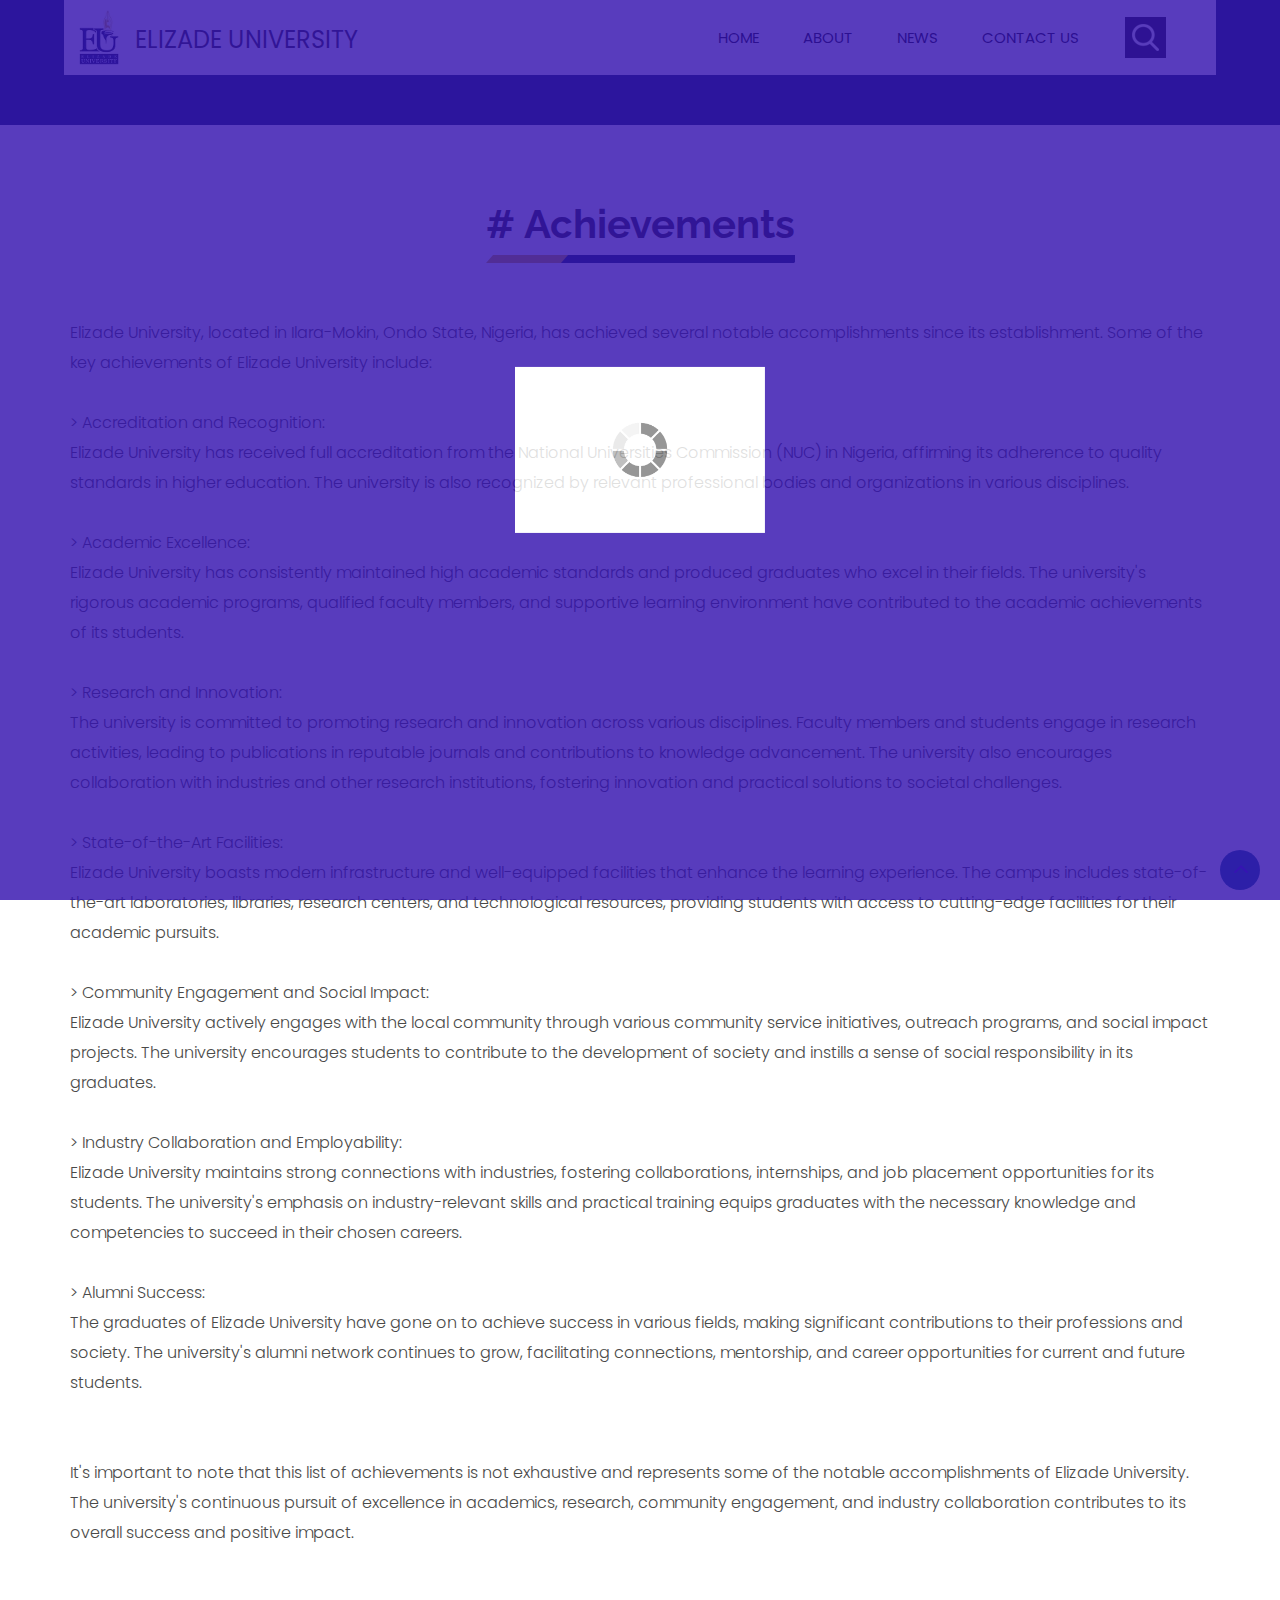
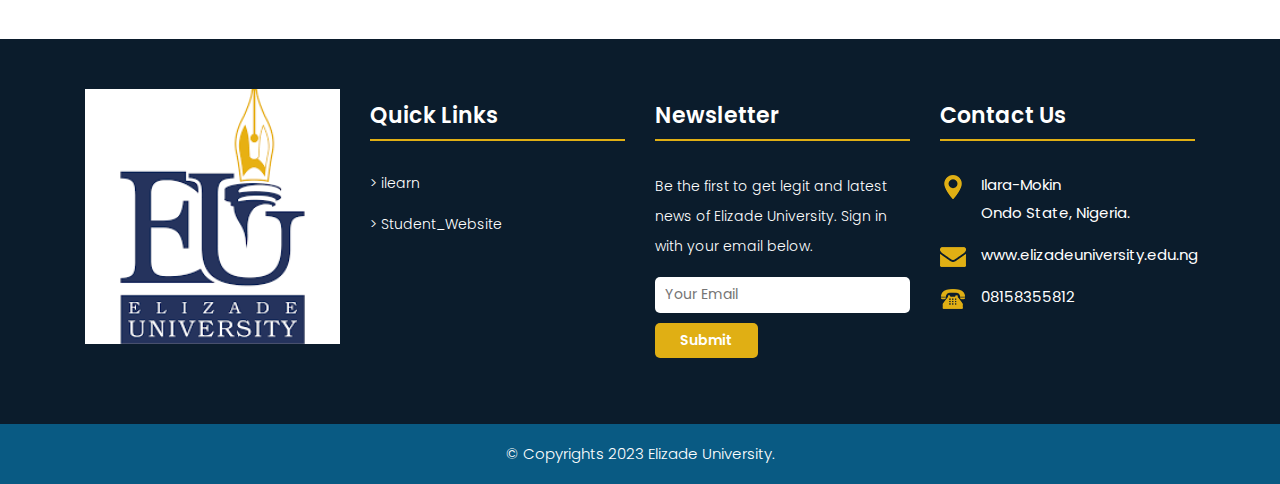
<file: achievements.html>
<!DOCTYPE html>
<html lang="en">
  <!-- Basic -->

  <head>
    <meta charset="utf-8" />
    <meta http-equiv="X-UA-Compatible" content="IE=edge" />

    <!-- Mobile Metas -->
    <meta
      name="viewport"
      content="width=device-width, minimum-scale=1.0, maximum-scale=1.0, user-scalable=no"
    />

    <!-- Site Metas -->
    <title>Elizade University</title>
    <meta name="keywords" content="EU" />
    <meta name="description" content="University Website" />
    <meta name="author" content="DRC" />

    <!-- Site Icons -->
    <link rel="shortcut icon" href="#" type="image/x-icon" />
    <link rel="apple-touch-icon" href="#" />

    <!-- Bootstrap CSS -->
    <link rel="stylesheet" href="css/bootstrap.min.css" />
    <!-- Pogo Slider CSS -->
    <link rel="stylesheet" href="css/pogo-slider.min.css" />
    <!-- Site CSS -->
    <link rel="stylesheet" href="css/style.css" />
    <!-- Responsive CSS -->
    <link rel="stylesheet" href="css/responsive.css" />
    <!-- Custom CSS -->
    <link rel="stylesheet" href="css/custom.css" />
  </head>

  <body id="home" data-spy="scroll" data-target="#navbar-wd" data-offset="98">
    <!-- LOADER -->
    <div id="preloader">
      <div class="loader">
        <img src="images/loader.gif" alt="#" />
      </div>
    </div>
    <!-- end loader -->
    <!-- END LOADER -->

    <!-- Start header -->
    <header class="top-header">
      <nav class="navbar header-nav navbar-expand-lg">
        <div class="container-fluid">
          <a class="navbar-brand" href="index.html"
            ><img src="images/eulogo.jpg" alt="image"
          /></a>
          <h1>ELIZADE UNIVERSITY</h1>
          <button
            class="navbar-toggler"
            type="button"
            data-toggle="collapse"
            data-target="#navbar-wd"
            aria-controls="navbar-wd"
            aria-expanded="false"
            aria-label="Toggle navigation"
          >
            <span></span>
            <span></span>
            <span></span>
          </button>
          <div
            class="collapse navbar-collapse justify-content-end"
            id="navbar-wd"
          >
            <ul class="navbar-nav">
              <li><a class="nav-link active" href="index.html">Home</a></li>
              <li><a class="nav-link" href="about.html">About</a></li>
              <li><a class="nav-link" href="news.html">News</a></li>
              <li><a class="nav-link" href="contact.html">Contact us</a></li>
            </ul>
          </div>
          <div class="search-box">
            <input type="text" class="search-txt" placeholder="Search" />
            <a class="search-btn">
              <img src="images/search_icon.png" alt="#" />
            </a>
          </div>
        </div>
      </nav>
    </header>
    <!-- End header -->
    <!-- section -->
    <div class="section.inner_banner">
      <section class="inner_banner">
        <div class="container">
          <div class="row">
            <div class="col-12">
              <!-- <div class="full">
				     		<h3>ABOUT US</h3>
				 		</div> -->
            </div>
          </div>
        </div>
      </section>
    </div>
    <!-- end section -->

    <!-- section -->
    <div class="section layout_padding">
      <div class="container">
        <div class="row">
          <div class="col-md-12">
            <div class="full">
              <div class="heading_main text_align_center">
                <h2># Achievements</h2>
              </div>
            </div>
          </div>
          <p>
            Elizade University, located in Ilara-Mokin, Ondo State, Nigeria, has
            achieved several notable accomplishments since its establishment.
            Some of the key achievements of Elizade University include:
            <br />
            <br />
            > Accreditation and Recognition:<br />
            Elizade University has received full accreditation from the National
            Universities Commission (NUC) in Nigeria, affirming its adherence to
            quality standards in higher education. The university is also
            recognized by relevant professional bodies and organizations in
            various disciplines.
            <br />
            <br />
            > Academic Excellence:<br />
            Elizade University has consistently maintained high academic
            standards and produced graduates who excel in their fields. The
            university's rigorous academic programs, qualified faculty members,
            and supportive learning environment have contributed to the academic
            achievements of its students.
            <br />
            <br />
            > Research and Innovation:<br />
            The university is committed to promoting research and innovation
            across various disciplines. Faculty members and students engage in
            research activities, leading to publications in reputable journals
            and contributions to knowledge advancement. The university also
            encourages collaboration with industries and other research
            institutions, fostering innovation and practical solutions to
            societal challenges.
            <br />
            <br />
            > State-of-the-Art Facilities:<br />
            Elizade University boasts modern infrastructure and well-equipped
            facilities that enhance the learning experience. The campus includes
            state-of-the-art laboratories, libraries, research centers, and
            technological resources, providing students with access to
            cutting-edge facilities for their academic pursuits.
            <br />
            <br />
            > Community Engagement and Social Impact:<br />
            Elizade University actively engages with the local community through
            various community service initiatives, outreach programs, and social
            impact projects. The university encourages students to contribute to
            the development of society and instills a sense of social
            responsibility in its graduates.
            <br />
            <br />
            > Industry Collaboration and Employability:<br />
            Elizade University maintains strong connections with industries,
            fostering collaborations, internships, and job placement
            opportunities for its students. The university's emphasis on
            industry-relevant skills and practical training equips graduates
            with the necessary knowledge and competencies to succeed in their
            chosen careers.
            <br />
            <br />
            > Alumni Success:<br />
            The graduates of Elizade University have gone on to achieve success
            in various fields, making significant contributions to their
            professions and society. The university's alumni network continues
            to grow, facilitating connections, mentorship, and career
            opportunities for current and future students.
            <br />
            <br />
            <br />
            It's important to note that this list of achievements is not
            exhaustive and represents some of the notable accomplishments of
            Elizade University. The university's continuous pursuit of
            excellence in academics, research, community engagement, and
            industry collaboration contributes to its overall success and
            positive impact.
          </p>
        </div>
      </div>
    </div>
    <!-- End session -->
    <!-- Start Footer -->
    <footer class="footer-box">
      <div class="container">
        <div class="row">
          <div class="col-xs-12 col-sm-6 col-md-6 col-lg-3">
            <div class="footer_blog">
              <div class="full margin-bottom_30">
                <img src="images/elizade logo.png" alt="#" />
              </div>
            </div>
          </div>

          <div class="col-xs-12 col-sm-6 col-md-6 col-lg-3">
            <div class="footer_blog footer_menu white_fonts">
              <h3>Quick Links</h3>
              <ul>
                <li>
                  <a href="http://ilearn.elizadeuniversity.edu.ng">> ilearn</a>
                </li>
                <li>
                  <a href="http://student.elizadeuniversity.edu.ng/"
                    >> Student_Website</a
                  >
                </li>
              </ul>
            </div>
          </div>

          <div class="col-xs-12 col-sm-6 col-md-6 col-lg-3">
            <div class="footer_blog full white_fonts">
              <h3>Newsletter</h3>
              <p>
                Be the first to get legit and latest news of Elizade University.
                Sign in with your email below.
              </p>
              <div class="newsletter_form">
                <form action="index.html">
                  <input
                    type="email"
                    placeholder="Your Email"
                    name="#"
                    required
                  />
                  <button>Submit</button>
                </form>
              </div>
            </div>
          </div>

          <div class="col-xs-12 col-sm-6 col-md-6 col-lg-3">
            <div class="footer_blog full white_fonts">
              <h3>Contact Us</h3>
              <ul class="full">
                <li>
                  <img src="images/i5.png" /><span
                    >Ilara-Mokin<br />Ondo State, Nigeria.</span
                  >
                </li>
                <li>
                  <img src="images/i6.png" /><span
                    >www.elizadeuniversity.edu.ng</span
                  >
                </li>
                <li><img src="images/i7.png" /><span>08158355812</span></li>
              </ul>
            </div>
          </div>
        </div>
      </div>
    </footer>
    <!-- End Footer -->

    <div class="footer_bottom">
      <div class="container">
        <div class="row">
          <div class="col-12">
            <p class="crp">© Copyrights 2023 Elizade University.</p>
          </div>
        </div>
      </div>
    </div>

    <a href="#" id="scroll-to-top" class="hvr-radial-out"
      ><i class="fa fa-angle-up"></i
    ></a>

    <!-- ALL JS FILES -->
    <script src="js/jquery.min.js"></script>
    <script src="js/popper.min.js"></script>
    <script src="js/bootstrap.min.js"></script>
    <!-- ALL PLUGINS -->
    <script src="js/jquery.magnific-popup.min.js"></script>
    <script src="js/jquery.pogo-slider.min.js"></script>
    <script src="js/slider-index.js"></script>
    <script src="js/smoothscroll.js"></script>
    <script src="js/form-validator.min.js"></script>
    <script src="js/contact-form-script.js"></script>
    <script src="js/isotope.min.js"></script>
    <script src="js/images-loded.min.js"></script>
    <script src="js/custom.js"></script>
    <script>
      /* counter js */

      (function ($) {
        $.fn.countTo = function (options) {
          options = options || {};

          return $(this).each(function () {
            // set options for current element
            var settings = $.extend(
              {},
              $.fn.countTo.defaults,
              {
                from: $(this).data("from"),
                to: $(this).data("to"),
                speed: $(this).data("speed"),
                refreshInterval: $(this).data("refresh-interval"),
                decimals: $(this).data("decimals"),
              },
              options
            );

            // how many times to update the value, and how much to increment the value on each update
            var loops = Math.ceil(settings.speed / settings.refreshInterval),
              increment = (settings.to - settings.from) / loops;

            // references & variables that will change with each update
            var self = this,
              $self = $(this),
              loopCount = 0,
              value = settings.from,
              data = $self.data("countTo") || {};

            $self.data("countTo", data);

            // if an existing interval can be found, clear it first
            if (data.interval) {
              clearInterval(data.interval);
            }
            data.interval = setInterval(updateTimer, settings.refreshInterval);

            // initialize the element with the starting value
            render(value);

            function updateTimer() {
              value += increment;
              loopCount++;

              render(value);

              if (typeof settings.onUpdate == "function") {
                settings.onUpdate.call(self, value);
              }

              if (loopCount >= loops) {
                // remove the interval
                $self.removeData("countTo");
                clearInterval(data.interval);
                value = settings.to;

                if (typeof settings.onComplete == "function") {
                  settings.onComplete.call(self, value);
                }
              }
            }

            function render(value) {
              var formattedValue = settings.formatter.call(
                self,
                value,
                settings
              );
              $self.html(formattedValue);
            }
          });
        };

        $.fn.countTo.defaults = {
          from: 0, // the number the element should start at
          to: 0, // the number the element should end at
          speed: 1000, // how long it should take to count between the target numbers
          refreshInterval: 100, // how often the element should be updated
          decimals: 0, // the number of decimal places to show
          formatter: formatter, // handler for formatting the value before rendering
          onUpdate: null, // callback method for every time the element is updated
          onComplete: null, // callback method for when the element finishes updating
        };

        function formatter(value, settings) {
          return value.toFixed(settings.decimals);
        }
      })(jQuery);

      jQuery(function ($) {
        // custom formatting example
        $(".count-number").data("countToOptions", {
          formatter: function (value, options) {
            return value
              .toFixed(options.decimals)
              .replace(/\B(?=(?:\d{3})+(?!\d))/g, ",");
          },
        });

        // start all the timers
        $(".timer").each(count);

        function count(options) {
          var $this = $(this);
          options = $.extend(
            {},
            options || {},
            $this.data("countToOptions") || {}
          );
          $this.countTo(options);
        }
      });
    </script>
  </body>
</html>
</file>
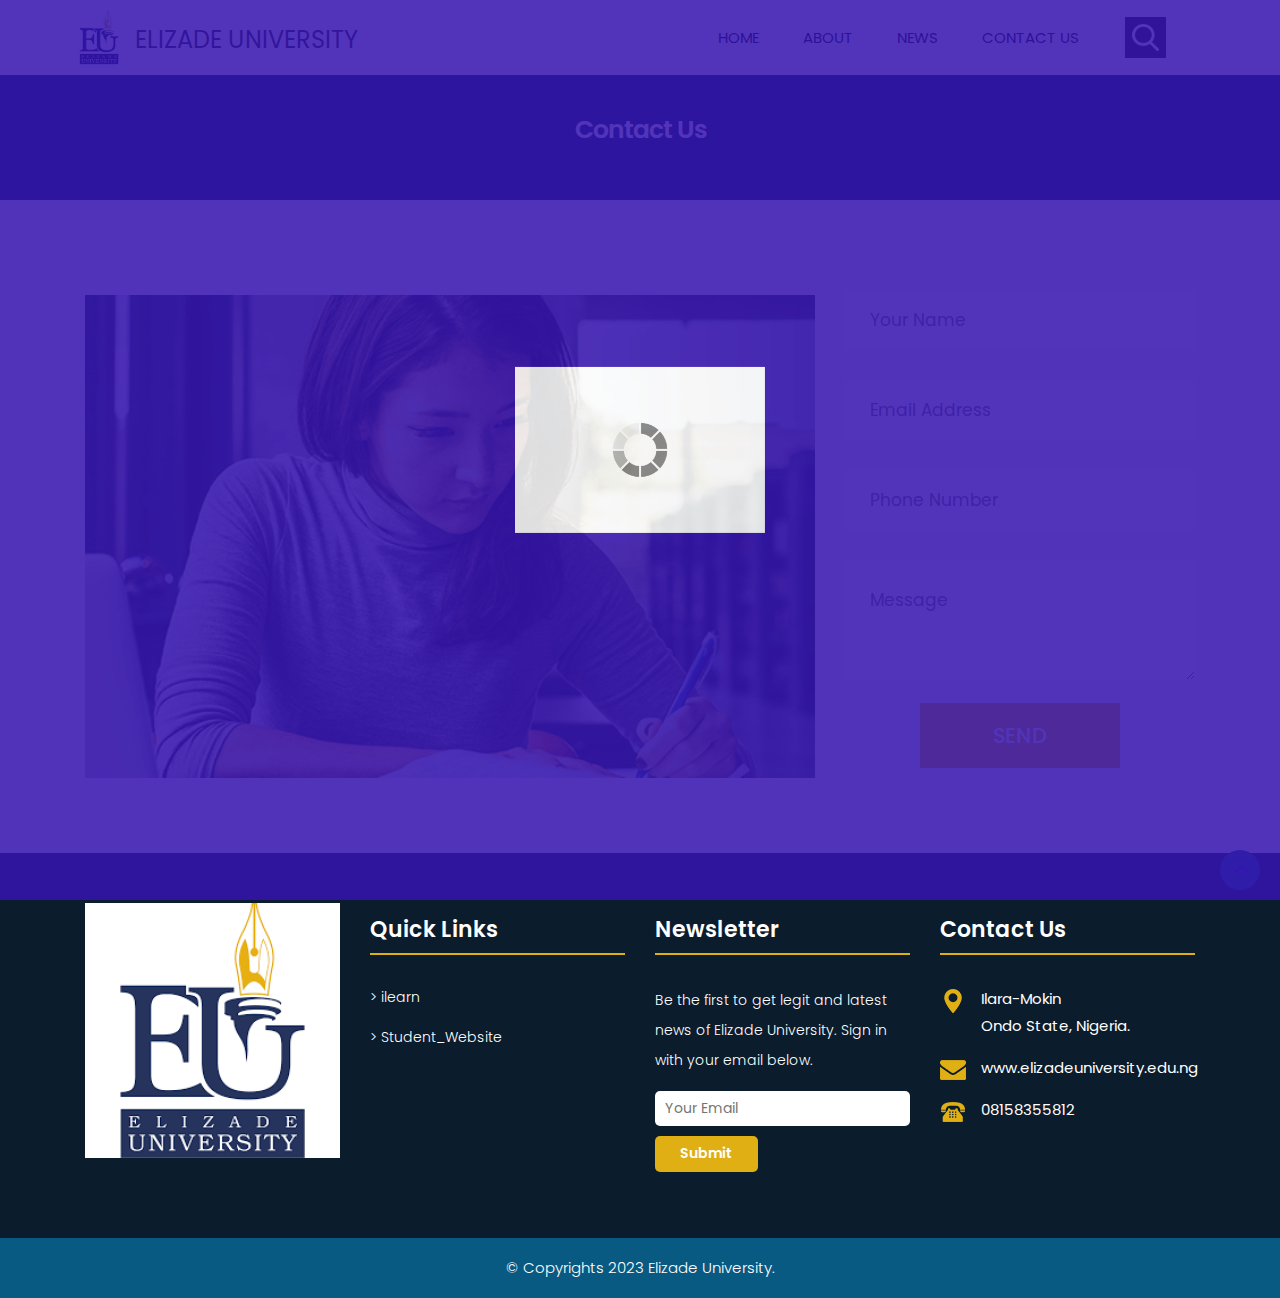
<file: contact.html>
<!DOCTYPE html>
<html lang="en">
  <!-- Basic -->

  <head>
    <meta charset="utf-8" />
    <meta http-equiv="X-UA-Compatible" content="IE=edge" />

    <!-- Mobile Metas -->
    <meta
      name="viewport"
      content="width=device-width, minimum-scale=1.0, maximum-scale=1.0, user-scalable=no"
    />

    <!-- Site Metas -->
    <title>Perfect - Responsive HTML5 Template</title>
    <meta name="keywords" content="" />
    <meta name="description" content="" />
    <meta name="author" content="" />

    <!-- Site Icons -->
    <link rel="shortcut icon" href="#" type="image/x-icon" />
    <link rel="apple-touch-icon" href="#" />

    <!-- Bootstrap CSS -->
    <link rel="stylesheet" href="css/bootstrap.min.css" />
    <!-- Pogo Slider CSS -->
    <link rel="stylesheet" href="css/pogo-slider.min.css" />
    <!-- Site CSS -->
    <link rel="stylesheet" href="css/style.css" />
    <!-- Responsive CSS -->
    <link rel="stylesheet" href="css/responsive.css" />
    <!-- Custom CSS -->
    <link rel="stylesheet" href="css/custom.css" />
  </head>

  <body
    id="inner_page"
    data-spy="scroll"
    data-target="#navbar-wd"
    data-offset="98"
  >
    <!-- LOADER -->
    <div id="preloader">
      <div class="loader">
        <img src="images/loader.gif" alt="#" />
      </div>
    </div>
    <!-- end loader -->
    <!-- END LOADER -->

    <!-- Start header -->
    <header class="top-header">
      <nav class="navbar header-nav navbar-expand-lg">
        <div class="container-fluid">
          <a class="navbar-brand" href="index.html"
            ><img src="images/eulogo.jpg" alt="image"
          /></a>
          <h1>ELIZADE UNIVERSITY</h1>
          <button
            class="navbar-toggler"
            type="button"
            data-toggle="collapse"
            data-target="#navbar-wd"
            aria-controls="navbar-wd"
            aria-expanded="false"
            aria-label="Toggle navigation"
          >
            <span></span>
            <span></span>
            <span></span>
          </button>
          <div
            class="collapse navbar-collapse justify-content-end"
            id="navbar-wd"
          >
            <ul class="navbar-nav">
              <li><a class="nav-link active" href="index.html">Home</a></li>
              <li><a class="nav-link" href="about.html">About</a></li>
              <li><a class="nav-link" href="news.html">News</a></li>
              <li><a class="nav-link" href="contact.html">Contact us</a></li>
            </ul>
          </div>
          <div class="search-box">
            <input type="text" class="search-txt" placeholder="Search" />
            <a class="search-btn">
              <img src="images/search_icon.png" alt="#" />
            </a>
          </div>
        </div>
      </nav>
    </header>
    <!-- End header -->

    <!-- section -->

    <section class="inner_banner">
      <div class="container">
        <div class="row">
          <div class="col-12">
            <div class="full">
              <h3>Contact Us</h3>
            </div>
          </div>
        </div>
      </div>
    </section>

    <!-- end section -->

    <!-- section -->
    <div
      class="section layout_padding contact_section"
      style="background: #f6f6f6"
    >
      <div class="container">
        <div class="row">
          <div class="col-lg-8 col-md-8 col-sm-12">
            <div class="full float-right_img">
              <img src="images/img10.png" alt="#" />
            </div>
          </div>
          <div class="col-lg-4 col-md-4 col-sm-12">
            <div class="contact_form">
              <form action="contact.html">
                <fieldset>
                  <div class="full field">
                    <input
                      type="text"
                      placeholder="Your Name"
                      name="your name"
                    />
                  </div>
                  <div class="full field">
                    <input
                      type="email"
                      placeholder="Email Address"
                      name="Email"
                    />
                  </div>
                  <div class="full field">
                    <input
                      type="phn"
                      placeholder="Phone Number"
                      name="Phone number"
                    />
                  </div>
                  <div class="full field">
                    <textarea placeholder="Message"></textarea>
                  </div>
                  <div class="full field">
                    <div class="center"><button>Send</button></div>
                  </div>
                </fieldset>
              </form>
            </div>
          </div>
        </div>
      </div>
    </div>
    <!-- end section -->
    <!-- Start Footer -->
    <footer class="footer-box">
      <div class="container">
        <div class="row">
          <div class="col-xs-12 col-sm-6 col-md-6 col-lg-3">
            <div class="footer_blog">
              <div class="full margin-bottom_30">
                <img src="images/elizade logo.png" alt="#" />
              </div>
            </div>
          </div>

          <div class="col-xs-12 col-sm-6 col-md-6 col-lg-3">
            <div class="footer_blog footer_menu white_fonts">
              <h3>Quick Links</h3>
              <ul>
                <li>
                  <a href="http://ilearn.elizadeuniversity.edu.ng">> ilearn</a>
                </li>
                <li>
                  <a href="http://student.elizadeuniversity.edu.ng/"
                    >> Student_Website</a
                  >
                </li>
              </ul>
            </div>
          </div>

          <div class="col-xs-12 col-sm-6 col-md-6 col-lg-3">
            <div class="footer_blog full white_fonts">
              <h3>Newsletter</h3>
              <p>
                Be the first to get legit and latest news of Elizade University.
                Sign in with your email below.
              </p>
              <div class="newsletter_form">
                <form action="index.html">
                  <input
                    type="email"
                    placeholder="Your Email"
                    name="#"
                    required
                  />
                  <button>Submit</button>
                </form>
              </div>
            </div>
          </div>

          <div class="col-xs-12 col-sm-6 col-md-6 col-lg-3">
            <div class="footer_blog full white_fonts">
              <h3>Contact Us</h3>
              <ul class="full">
                <li>
                  <img src="images/i5.png" /><span
                    >Ilara-Mokin<br />Ondo State, Nigeria.</span
                  >
                </li>
                <li>
                  <img src="images/i6.png" /><span
                    >www.elizadeuniversity.edu.ng</span
                  >
                </li>
                <li><img src="images/i7.png" /><span>08158355812</span></li>
              </ul>
            </div>
          </div>
        </div>
      </div>
    </footer>
    <!-- End Footer -->

    <div class="footer_bottom">
      <div class="container">
        <div class="row">
          <div class="col-12">
            <p class="crp">© Copyrights 2023 Elizade University.</p>
          </div>
        </div>
      </div>
    </div>

    <a href="#" id="scroll-to-top" class="hvr-radial-out"
      ><i class="fa fa-angle-up"></i
    ></a>

    <!-- ALL JS FILES -->
    <script src="js/jquery.min.js"></script>
    <script src="js/popper.min.js"></script>
    <script src="js/bootstrap.min.js"></script>
    <!-- ALL PLUGINS -->
    <script src="js/jquery.magnific-popup.min.js"></script>
    <script src="js/jquery.pogo-slider.min.js"></script>
    <script src="js/slider-index.js"></script>
    <script src="js/smoothscroll.js"></script>
    <script src="js/form-validator.min.js"></script>
    <script src="js/contact-form-script.js"></script>
    <script src="js/isotope.min.js"></script>
    <script src="js/images-loded.min.js"></script>
    <script src="js/custom.js"></script>
    <script>
      /* counter js */

      (function ($) {
        $.fn.countTo = function (options) {
          options = options || {};

          return $(this).each(function () {
            // set options for current element
            var settings = $.extend(
              {},
              $.fn.countTo.defaults,
              {
                from: $(this).data("from"),
                to: $(this).data("to"),
                speed: $(this).data("speed"),
                refreshInterval: $(this).data("refresh-interval"),
                decimals: $(this).data("decimals"),
              },
              options
            );

            // how many times to update the value, and how much to increment the value on each update
            var loops = Math.ceil(settings.speed / settings.refreshInterval),
              increment = (settings.to - settings.from) / loops;

            // references & variables that will change with each update
            var self = this,
              $self = $(this),
              loopCount = 0,
              value = settings.from,
              data = $self.data("countTo") || {};

            $self.data("countTo", data);

            // if an existing interval can be found, clear it first
            if (data.interval) {
              clearInterval(data.interval);
            }
            data.interval = setInterval(updateTimer, settings.refreshInterval);

            // initialize the element with the starting value
            render(value);

            function updateTimer() {
              value += increment;
              loopCount++;

              render(value);

              if (typeof settings.onUpdate == "function") {
                settings.onUpdate.call(self, value);
              }

              if (loopCount >= loops) {
                // remove the interval
                $self.removeData("countTo");
                clearInterval(data.interval);
                value = settings.to;

                if (typeof settings.onComplete == "function") {
                  settings.onComplete.call(self, value);
                }
              }
            }

            function render(value) {
              var formattedValue = settings.formatter.call(
                self,
                value,
                settings
              );
              $self.html(formattedValue);
            }
          });
        };

        $.fn.countTo.defaults = {
          from: 0, // the number the element should start at
          to: 0, // the number the element should end at
          speed: 1000, // how long it should take to count between the target numbers
          refreshInterval: 100, // how often the element should be updated
          decimals: 0, // the number of decimal places to show
          formatter: formatter, // handler for formatting the value before rendering
          onUpdate: null, // callback method for every time the element is updated
          onComplete: null, // callback method for when the element finishes updating
        };

        function formatter(value, settings) {
          return value.toFixed(settings.decimals);
        }
      })(jQuery);

      jQuery(function ($) {
        // custom formatting example
        $(".count-number").data("countToOptions", {
          formatter: function (value, options) {
            return value
              .toFixed(options.decimals)
              .replace(/\B(?=(?:\d{3})+(?!\d))/g, ",");
          },
        });

        // start all the timers
        $(".timer").each(count);

        function count(options) {
          var $this = $(this);
          options = $.extend(
            {},
            options || {},
            $this.data("countToOptions") || {}
          );
          $this.countTo(options);
        }
      });
    </script>
  </body>
</html>
</file>
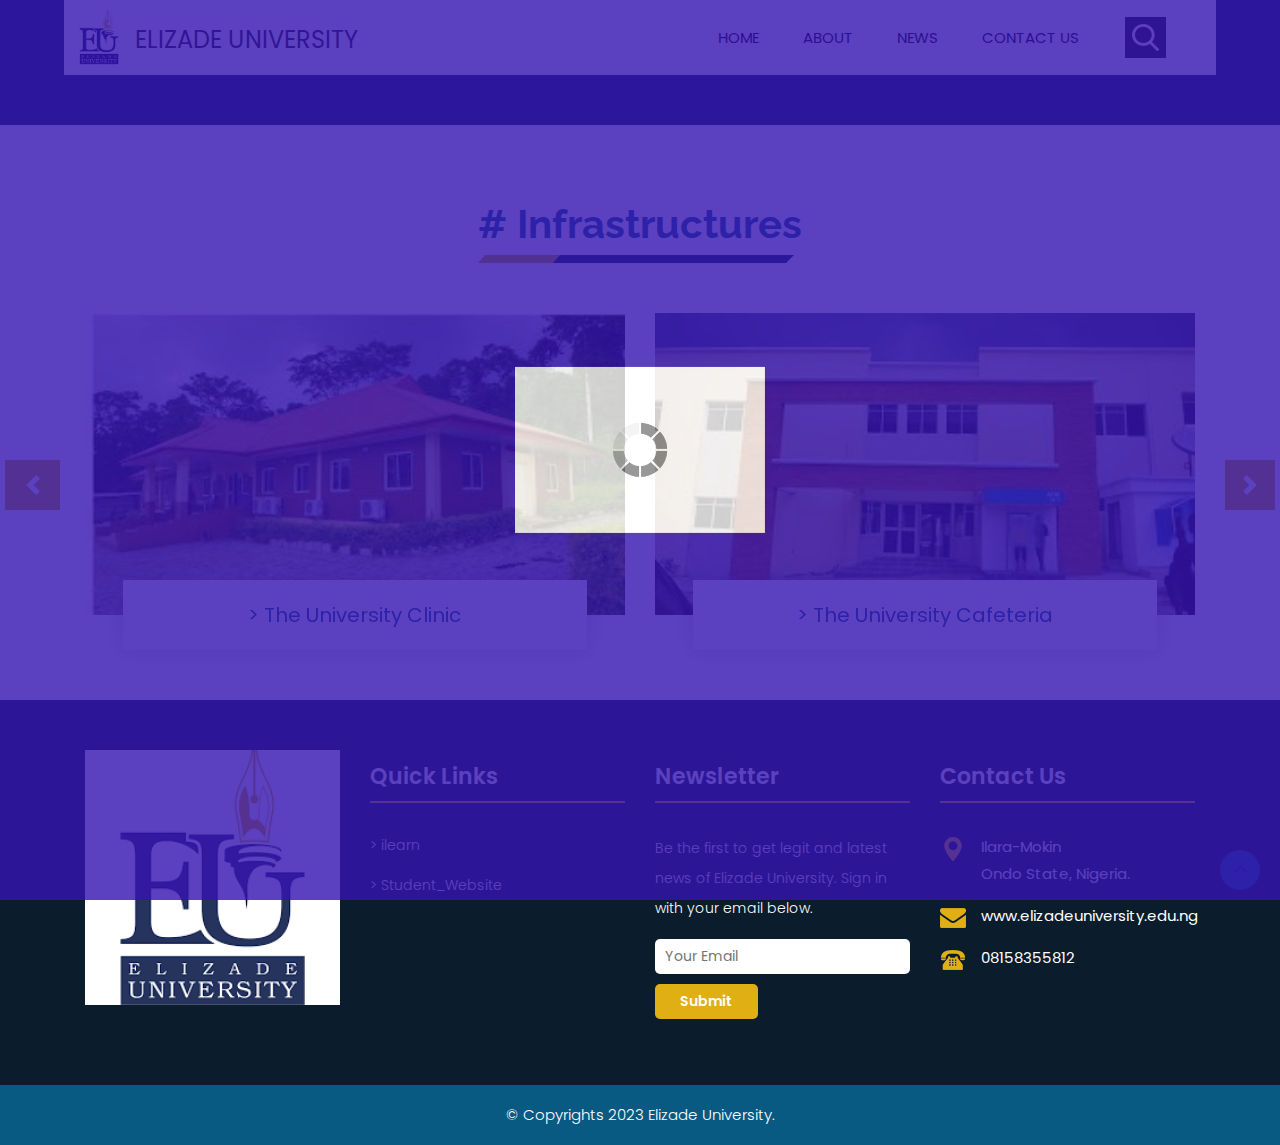
<file: infrastructure.html>
<!DOCTYPE html>
<html lang="en">
  <!-- Basic -->

  <head>
    <meta charset="utf-8" />
    <meta http-equiv="X-UA-Compatible" content="IE=edge" />

    <!-- Mobile Metas -->
    <meta
      name="viewport"
      content="width=device-width, minimum-scale=1.0, maximum-scale=1.0, user-scalable=no"
    />

    <!-- Site Metas -->
    <title>Elizade University</title>
    <meta name="keywords" content="EU" />
    <meta name="description" content="University Website" />
    <meta name="author" content="DRC" />

    <!-- Site Icons -->
    <link rel="shortcut icon" href="#" type="image/x-icon" />
    <link rel="apple-touch-icon" href="#" />

    <!-- Bootstrap CSS -->
    <link rel="stylesheet" href="css/bootstrap.min.css" />
    <!-- Pogo Slider CSS -->
    <link rel="stylesheet" href="css/pogo-slider.min.css" />
    <!-- Site CSS -->
    <link rel="stylesheet" href="css/style.css" />
    <!-- Responsive CSS -->
    <link rel="stylesheet" href="css/responsive.css" />
    <!-- Custom CSS -->
    <link rel="stylesheet" href="css/custom.css" />
  </head>

  <body id="home" data-spy="scroll" data-target="#navbar-wd" data-offset="98">
    <!-- LOADER -->
    <div id="preloader">
      <div class="loader">
        <img src="images/loader.gif" alt="#" />
      </div>
    </div>
    <!-- end loader -->
    <!-- END LOADER -->

    <!-- Start header -->
    <header class="top-header">
      <nav class="navbar header-nav navbar-expand-lg">
        <div class="container-fluid">
          <a class="navbar-brand" href="index.html"
            ><img src="images/eulogo.jpg" alt="image"
          /></a>
          <h1>ELIZADE UNIVERSITY</h1>
          <button
            class="navbar-toggler"
            type="button"
            data-toggle="collapse"
            data-target="#navbar-wd"
            aria-controls="navbar-wd"
            aria-expanded="false"
            aria-label="Toggle navigation"
          >
            <span></span>
            <span></span>
            <span></span>
          </button>
          <div
            class="collapse navbar-collapse justify-content-end"
            id="navbar-wd"
          >
            <ul class="navbar-nav">
              <li><a class="nav-link active" href="index.html">Home</a></li>
              <li><a class="nav-link" href="about.html">About</a></li>
              <li><a class="nav-link" href="news.html">News</a></li>
              <li><a class="nav-link" href="contact.html">Contact us</a></li>
            </ul>
          </div>
          <div class="search-box">
            <input type="text" class="search-txt" placeholder="Search" />
            <a class="search-btn">
              <img src="images/search_icon.png" alt="#" />
            </a>
          </div>
        </div>
      </nav>
    </header>
    <!-- End header -->
    <!-- section -->
    <div class="section.inner_banner">
      <section class="inner_banner">
        <div class="container">
          <div class="row">
            <div class="col-12">
              <!-- <div class="full">
				     		<h3>ABOUT US</h3>
				 		</div> -->
            </div>
          </div>
        </div>
      </section>
    </div>
    <!-- end section -->

    <!-- section -->
    <div class="section layout_padding padding_bottom-0">
      <div class="container">
        <div class="row">
          <div class="col-md-12">
            <div class="full">
              <div class="heading_main text_align_center">
                <h2><span># Infrastructures</span></h2>
              </div>
            </div>
          </div>
        </div>
        <div class="row">
          <div class="col-lg-12">
            <div id="demo" class="carousel slide" data-ride="carousel">
              <!-- The slideshow -->
              <div class="carousel-inner">
                <div class="carousel-item active">
                  <div class="row">
                    <div class="col-lg-6 col-md-6 col-sm-12">
                      <div class="full blog_img_popular">
                        <img
                          class="img-responsive"
                          src="images/school clinic.jpg"
                          alt="#"
                        />
                        <h4>> The University Clinic</h4>
                      </div>
                    </div>
                    <div class="col-lg-6 col-md-6 col-sm-12">
                      <div class="full blog_img_popular">
                        <img
                          class="img-responsive"
                          src="images/school cafeteria.jpg"
                          alt="#"
                        />
                        <h4>> The University Cafeteria</h4>
                      </div>
                    </div>
                  </div>
                </div>
                <div class="carousel-item">
                  <div class="row">
                    <div class="col-lg-6 col-md-6 col-sm-12">
                      <div class="full blog_img_popular">
                        <img
                          class="img-responsive"
                          src="images/law audit.jpg"
                          alt="#"
                        />
                        <h4>> The Law Faculty</h4>
                      </div>
                    </div>
                    <div class="col-lg-6 col-md-6 col-sm-12">
                      <div class="full blog_img_popular">
                        <img
                          class="img-responsive"
                          src="images/humanities.JPG"
                          alt="#"
                        />
                        <h4>> The Science and Humanities Faculty</h4>
                      </div>
                    </div>
                  </div>
                </div>
                <div class="carousel-item">
                  <div class="row">
                    <div class="col-lg-6 col-md-6 col-sm-12">
                      <div class="full blog_img_popular">
                        <img
                          class="img-responsive"
                          src="images/engr faculty.jpg"
                          alt="#"
                        />
                        <h4>> The Engineering Faculty</h4>
                      </div>
                    </div>
                    <div class="col-lg-6 col-md-6 col-sm-12">
                      <div class="full blog_img_popular">
                        <img
                          class="img-responsive"
                          src="images/library-infra.jpg"
                          alt="#"
                        />
                        <h4>> Library (1)</h4>
                      </div>
                    </div>
                  </div>
                </div>
                <div class="carousel-item">
                  <div class="row">
                    <div class="col-lg-6 col-md-6 col-sm-12">
                      <div class="full blog_img_popular">
                        <img
                          class="img-responsive"
                          src="images/front of girls hostel.jpg"
                          alt="#"
                        />
                        <h4>> High Standard Hostels</h4>
                      </div>
                    </div>
                    <div class="col-lg-6 col-md-6 col-sm-12">
                      <div class="full blog_img_popular">
                        <img
                          class="img-responsive"
                          src="images/human resource.jpg"
                          alt="#"
                        />
                        <h4>> The Science And Humanities Faculty(Rear View)</h4>
                      </div>
                    </div>
                  </div>
                </div>
                <div class="carousel-item">
                  <div class="row">
                    <div class="col-lg-6 col-md-6 col-sm-12">
                      <div class="full blog_img_popular">
                        <img
                          class="img-responsive"
                          src="images/tennis court.jpg"
                          alt="#"
                        />
                        <h4>> Sports Arena</h4>
                      </div>
                    </div>
                    <div class="col-lg-6 col-md-6 col-sm-12">
                      <div class="full blog_img_popular">
                        <img
                          class="img-responsive"
                          src="images/senate-infra.jpg"
                          alt="#"
                        />
                        <h4>> The Senate Building</h4>
                      </div>
                    </div>
                  </div>
                </div>
              </div>
              <!-- Left and right controls -->
              <a class="carousel-control-prev" href="#demo" data-slide="prev">
                <span class="carousel-control-prev-icon"></span>
              </a>
              <a class="carousel-control-next" href="#demo" data-slide="next">
                <span class="carousel-control-next-icon"></span>
              </a>
            </div>
          </div>
        </div>
      </div>
    </div>
    <!-- End section -->
    <!-- Start Footer -->
    <footer class="footer-box">
      <div class="container">
        <div class="row">
          <div class="col-xs-12 col-sm-6 col-md-6 col-lg-3">
            <div class="footer_blog">
              <div class="full margin-bottom_30">
                <img src="images/elizade logo.png" alt="#" />
              </div>
            </div>
          </div>

          <div class="col-xs-12 col-sm-6 col-md-6 col-lg-3">
            <div class="footer_blog footer_menu white_fonts">
              <h3>Quick Links</h3>
              <ul>
                <li>
                  <a href="http://ilearn.elizadeuniversity.edu.ng">> ilearn</a>
                </li>
                <li>
                  <a href="http://student.elizadeuniversity.edu.ng/"
                    >> Student_Website</a
                  >
                </li>
              </ul>
            </div>
          </div>

          <div class="col-xs-12 col-sm-6 col-md-6 col-lg-3">
            <div class="footer_blog full white_fonts">
              <h3>Newsletter</h3>
              <p>
                Be the first to get legit and latest news of Elizade University.
                Sign in with your email below.
              </p>
              <div class="newsletter_form">
                <form action="index.html">
                  <input
                    type="email"
                    placeholder="Your Email"
                    name="#"
                    required
                  />
                  <button>Submit</button>
                </form>
              </div>
            </div>
          </div>

          <div class="col-xs-12 col-sm-6 col-md-6 col-lg-3">
            <div class="footer_blog full white_fonts">
              <h3>Contact Us</h3>
              <ul class="full">
                <li>
                  <img src="images/i5.png" /><span
                    >Ilara-Mokin<br />Ondo State, Nigeria.</span
                  >
                </li>
                <li>
                  <img src="images/i6.png" /><span
                    >www.elizadeuniversity.edu.ng</span
                  >
                </li>
                <li><img src="images/i7.png" /><span>08158355812</span></li>
              </ul>
            </div>
          </div>
        </div>
      </div>
    </footer>
    <!-- End Footer -->

    <div class="footer_bottom">
      <div class="container">
        <div class="row">
          <div class="col-12">
            <p class="crp">© Copyrights 2023 Elizade University.</p>
          </div>
        </div>
      </div>
    </div>

    <a href="#" id="scroll-to-top" class="hvr-radial-out"
      ><i class="fa fa-angle-up"></i
    ></a>

    <!-- ALL JS FILES -->
    <script src="js/jquery.min.js"></script>
    <script src="js/popper.min.js"></script>
    <script src="js/bootstrap.min.js"></script>
    <!-- ALL PLUGINS -->
    <script src="js/jquery.magnific-popup.min.js"></script>
    <script src="js/jquery.pogo-slider.min.js"></script>
    <script src="js/slider-index.js"></script>
    <script src="js/smoothscroll.js"></script>
    <script src="js/form-validator.min.js"></script>
    <script src="js/contact-form-script.js"></script>
    <script src="js/isotope.min.js"></script>
    <script src="js/images-loded.min.js"></script>
    <script src="js/custom.js"></script>
    <script>
      /* counter js */

      (function ($) {
        $.fn.countTo = function (options) {
          options = options || {};

          return $(this).each(function () {
            // set options for current element
            var settings = $.extend(
              {},
              $.fn.countTo.defaults,
              {
                from: $(this).data("from"),
                to: $(this).data("to"),
                speed: $(this).data("speed"),
                refreshInterval: $(this).data("refresh-interval"),
                decimals: $(this).data("decimals"),
              },
              options
            );

            // how many times to update the value, and how much to increment the value on each update
            var loops = Math.ceil(settings.speed / settings.refreshInterval),
              increment = (settings.to - settings.from) / loops;

            // references & variables that will change with each update
            var self = this,
              $self = $(this),
              loopCount = 0,
              value = settings.from,
              data = $self.data("countTo") || {};

            $self.data("countTo", data);

            // if an existing interval can be found, clear it first
            if (data.interval) {
              clearInterval(data.interval);
            }
            data.interval = setInterval(updateTimer, settings.refreshInterval);

            // initialize the element with the starting value
            render(value);

            function updateTimer() {
              value += increment;
              loopCount++;

              render(value);

              if (typeof settings.onUpdate == "function") {
                settings.onUpdate.call(self, value);
              }

              if (loopCount >= loops) {
                // remove the interval
                $self.removeData("countTo");
                clearInterval(data.interval);
                value = settings.to;

                if (typeof settings.onComplete == "function") {
                  settings.onComplete.call(self, value);
                }
              }
            }

            function render(value) {
              var formattedValue = settings.formatter.call(
                self,
                value,
                settings
              );
              $self.html(formattedValue);
            }
          });
        };

        $.fn.countTo.defaults = {
          from: 0, // the number the element should start at
          to: 0, // the number the element should end at
          speed: 1000, // how long it should take to count between the target numbers
          refreshInterval: 100, // how often the element should be updated
          decimals: 0, // the number of decimal places to show
          formatter: formatter, // handler for formatting the value before rendering
          onUpdate: null, // callback method for every time the element is updated
          onComplete: null, // callback method for when the element finishes updating
        };

        function formatter(value, settings) {
          return value.toFixed(settings.decimals);
        }
      })(jQuery);

      jQuery(function ($) {
        // custom formatting example
        $(".count-number").data("countToOptions", {
          formatter: function (value, options) {
            return value
              .toFixed(options.decimals)
              .replace(/\B(?=(?:\d{3})+(?!\d))/g, ",");
          },
        });

        // start all the timers
        $(".timer").each(count);

        function count(options) {
          var $this = $(this);
          options = $.extend(
            {},
            options || {},
            $this.data("countToOptions") || {}
          );
          $this.countTo(options);
        }
      });
    </script>
  </body>
</html>
</file>
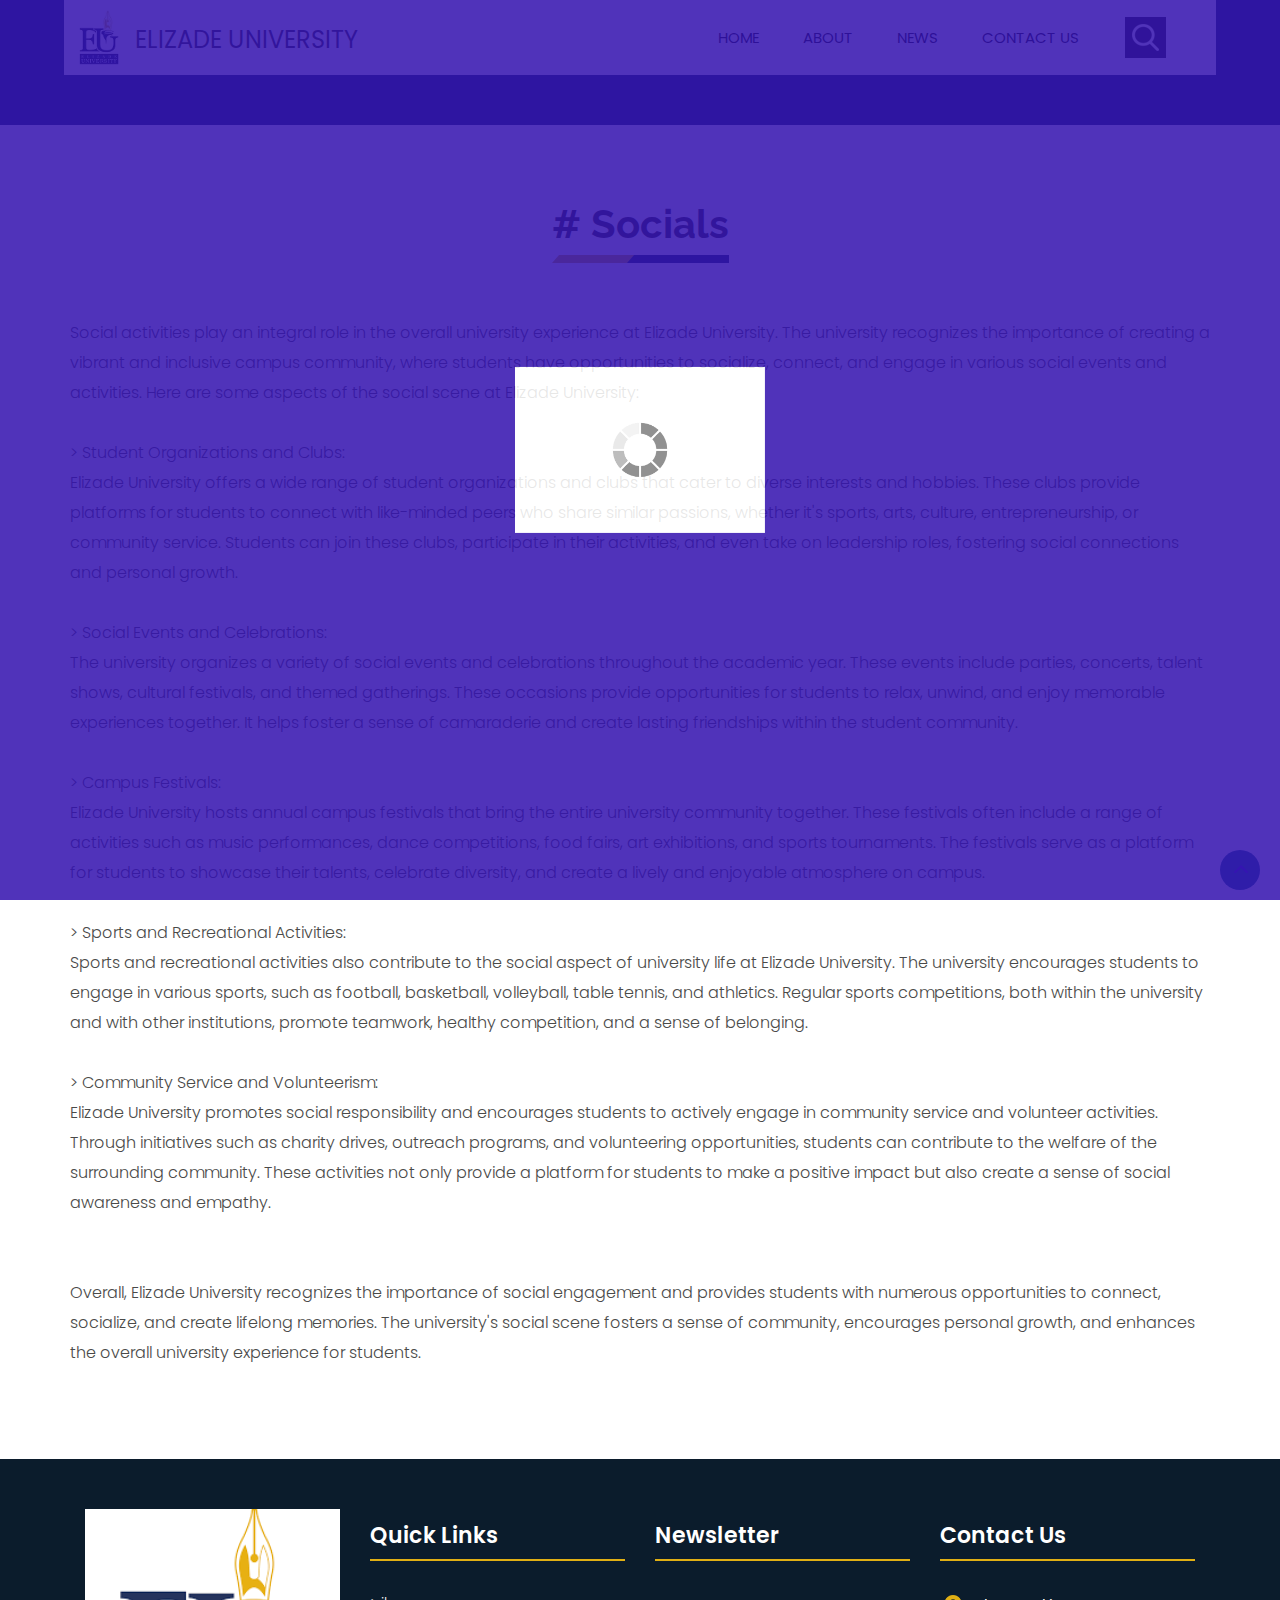
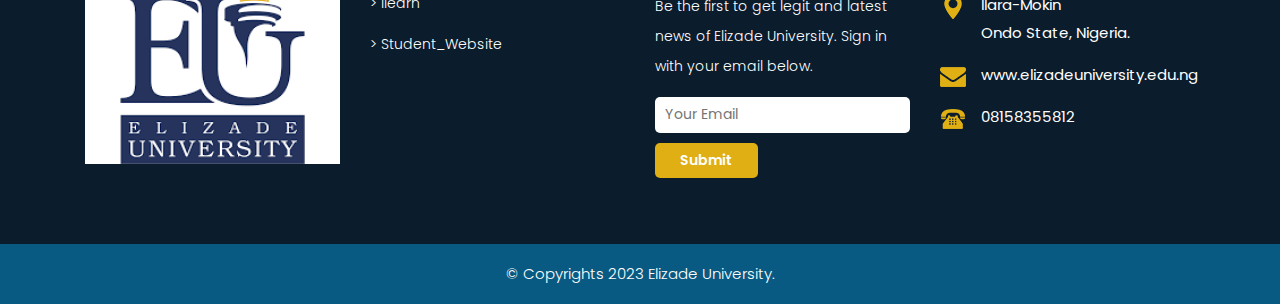
<file: social.html>
<!DOCTYPE html>
<html lang="en">
  <!-- Basic -->

  <head>
    <meta charset="utf-8" />
    <meta http-equiv="X-UA-Compatible" content="IE=edge" />

    <!-- Mobile Metas -->
    <meta
      name="viewport"
      content="width=device-width, minimum-scale=1.0, maximum-scale=1.0, user-scalable=no"
    />

    <!-- Site Metas -->
    <title>Elizade University</title>
    <meta name="keywords" content="EU" />
    <meta name="description" content="University Website" />
    <meta name="author" content="DRC" />

    <!-- Site Icons -->
    <link rel="shortcut icon" href="#" type="image/x-icon" />
    <link rel="apple-touch-icon" href="#" />

    <!-- Bootstrap CSS -->
    <link rel="stylesheet" href="css/bootstrap.min.css" />
    <!-- Pogo Slider CSS -->
    <link rel="stylesheet" href="css/pogo-slider.min.css" />
    <!-- Site CSS -->
    <link rel="stylesheet" href="css/style.css" />
    <!-- Responsive CSS -->
    <link rel="stylesheet" href="css/responsive.css" />
    <!-- Custom CSS -->
    <link rel="stylesheet" href="css/custom.css" />
  </head>

  <body id="home" data-spy="scroll" data-target="#navbar-wd" data-offset="98">
    <!-- LOADER -->
    <div id="preloader">
      <div class="loader">
        <img src="images/loader.gif" alt="#" />
      </div>
    </div>
    <!-- end loader -->
    <!-- END LOADER -->

    <!-- Start header -->
    <header class="top-header">
      <nav class="navbar header-nav navbar-expand-lg">
        <div class="container-fluid">
          <a class="navbar-brand" href="index.html"
            ><img src="images/eulogo.jpg" alt="image"
          /></a>
          <h1>ELIZADE UNIVERSITY</h1>
          <button
            class="navbar-toggler"
            type="button"
            data-toggle="collapse"
            data-target="#navbar-wd"
            aria-controls="navbar-wd"
            aria-expanded="false"
            aria-label="Toggle navigation"
          >
            <span></span>
            <span></span>
            <span></span>
          </button>
          <div
            class="collapse navbar-collapse justify-content-end"
            id="navbar-wd"
          >
            <ul class="navbar-nav">
              <li><a class="nav-link active" href="index.html">Home</a></li>
              <li><a class="nav-link" href="about.html">About</a></li>
              <li><a class="nav-link" href="news.html">News</a></li>
              <li><a class="nav-link" href="contact.html">Contact us</a></li>
            </ul>
          </div>
          <div class="search-box">
            <input type="text" class="search-txt" placeholder="Search" />
            <a class="search-btn">
              <img src="images/search_icon.png" alt="#" />
            </a>
          </div>
        </div>
      </nav>
    </header>
    <!-- End header -->
    <!-- section -->
    <div class="section.inner_banner">
      <section class="inner_banner">
        <div class="container">
          <div class="row">
            <div class="col-12">
              <!-- <div class="full">
				     		<h3>ABOUT US</h3>
				 		</div> -->
            </div>
          </div>
        </div>
      </section>
    </div>
    <!-- end section -->
    <!-- section -->
    <div class="section layout_padding">
      <div class="container">
        <div class="row">
          <div class="col-md-12">
            <div class="full">
              <div class="heading_main text_align_center">
                <h2># Socials</h2>
              </div>
            </div>
          </div>
          <p>
            Social activities play an integral role in the overall university
            experience at Elizade University. The university recognizes the
            importance of creating a vibrant and inclusive campus community,
            where students have opportunities to socialize, connect, and engage
            in various social events and activities. Here are some aspects of
            the social scene at Elizade University:
            <br />
            <br />
            > Student Organizations and Clubs:<br />
            Elizade University offers a wide range of student organizations and
            clubs that cater to diverse interests and hobbies. These clubs
            provide platforms for students to connect with like-minded peers who
            share similar passions, whether it's sports, arts, culture,
            entrepreneurship, or community service. Students can join these
            clubs, participate in their activities, and even take on leadership
            roles, fostering social connections and personal growth.
            <br />
            <br />
            > Social Events and Celebrations:<br />
            The university organizes a variety of social events and celebrations
            throughout the academic year. These events include parties,
            concerts, talent shows, cultural festivals, and themed gatherings.
            These occasions provide opportunities for students to relax, unwind,
            and enjoy memorable experiences together. It helps foster a sense of
            camaraderie and create lasting friendships within the student
            community.
            <br />
            <br />
            > Campus Festivals:<br />
            Elizade University hosts annual campus festivals that bring the
            entire university community together. These festivals often include
            a range of activities such as music performances, dance
            competitions, food fairs, art exhibitions, and sports tournaments.
            The festivals serve as a platform for students to showcase their
            talents, celebrate diversity, and create a lively and enjoyable
            atmosphere on campus.
            <br />
            <br />
            > Sports and Recreational Activities:<br />
            Sports and recreational activities also contribute to the social
            aspect of university life at Elizade University. The university
            encourages students to engage in various sports, such as football,
            basketball, volleyball, table tennis, and athletics. Regular sports
            competitions, both within the university and with other
            institutions, promote teamwork, healthy competition, and a sense of
            belonging.
            <br />
            <br />
            > Community Service and Volunteerism:<br />
            Elizade University promotes social responsibility and encourages
            students to actively engage in community service and volunteer
            activities. Through initiatives such as charity drives, outreach
            programs, and volunteering opportunities, students can contribute to
            the welfare of the surrounding community. These activities not only
            provide a platform for students to make a positive impact but also
            create a sense of social awareness and empathy.
            <br />
            <br />
            <br />
            Overall, Elizade University recognizes the importance of social
            engagement and provides students with numerous opportunities to
            connect, socialize, and create lifelong memories. The university's
            social scene fosters a sense of community, encourages personal
            growth, and enhances the overall university experience for students.
          </p>
        </div>
      </div>
    </div>
    <!-- End session -->
    <!-- Start Footer -->
    <footer class="footer-box">
      <div class="container">
        <div class="row">
          <div class="col-xs-12 col-sm-6 col-md-6 col-lg-3">
            <div class="footer_blog">
              <div class="full margin-bottom_30">
                <img src="images/elizade logo.png" alt="#" />
              </div>
            </div>
          </div>

          <div class="col-xs-12 col-sm-6 col-md-6 col-lg-3">
            <div class="footer_blog footer_menu white_fonts">
              <h3>Quick Links</h3>
              <ul>
                <li>
                  <a href="http://ilearn.elizadeuniversity.edu.ng">> ilearn</a>
                </li>
                <li>
                  <a href="http://student.elizadeuniversity.edu.ng/"
                    >> Student_Website</a
                  >
                </li>
              </ul>
            </div>
          </div>

          <div class="col-xs-12 col-sm-6 col-md-6 col-lg-3">
            <div class="footer_blog full white_fonts">
              <h3>Newsletter</h3>
              <p>
                Be the first to get legit and latest news of Elizade University.
                Sign in with your email below.
              </p>
              <div class="newsletter_form">
                <form action="index.html">
                  <input
                    type="email"
                    placeholder="Your Email"
                    name="#"
                    required
                  />
                  <button>Submit</button>
                </form>
              </div>
            </div>
          </div>

          <div class="col-xs-12 col-sm-6 col-md-6 col-lg-3">
            <div class="footer_blog full white_fonts">
              <h3>Contact Us</h3>
              <ul class="full">
                <li>
                  <img src="images/i5.png" /><span
                    >Ilara-Mokin<br />Ondo State, Nigeria.</span
                  >
                </li>
                <li>
                  <img src="images/i6.png" /><span
                    >www.elizadeuniversity.edu.ng</span
                  >
                </li>
                <li><img src="images/i7.png" /><span>08158355812</span></li>
              </ul>
            </div>
          </div>
        </div>
      </div>
    </footer>
    <!-- End Footer -->

    <div class="footer_bottom">
      <div class="container">
        <div class="row">
          <div class="col-12">
            <p class="crp">© Copyrights 2023 Elizade University.</p>
          </div>
        </div>
      </div>
    </div>

    <a href="#" id="scroll-to-top" class="hvr-radial-out"
      ><i class="fa fa-angle-up"></i
    ></a>

    <!-- ALL JS FILES -->
    <script src="js/jquery.min.js"></script>
    <script src="js/popper.min.js"></script>
    <script src="js/bootstrap.min.js"></script>
    <!-- ALL PLUGINS -->
    <script src="js/jquery.magnific-popup.min.js"></script>
    <script src="js/jquery.pogo-slider.min.js"></script>
    <script src="js/slider-index.js"></script>
    <script src="js/smoothscroll.js"></script>
    <script src="js/form-validator.min.js"></script>
    <script src="js/contact-form-script.js"></script>
    <script src="js/isotope.min.js"></script>
    <script src="js/images-loded.min.js"></script>
    <script src="js/custom.js"></script>
    <script>
      /* counter js */

      (function ($) {
        $.fn.countTo = function (options) {
          options = options || {};

          return $(this).each(function () {
            // set options for current element
            var settings = $.extend(
              {},
              $.fn.countTo.defaults,
              {
                from: $(this).data("from"),
                to: $(this).data("to"),
                speed: $(this).data("speed"),
                refreshInterval: $(this).data("refresh-interval"),
                decimals: $(this).data("decimals"),
              },
              options
            );

            // how many times to update the value, and how much to increment the value on each update
            var loops = Math.ceil(settings.speed / settings.refreshInterval),
              increment = (settings.to - settings.from) / loops;

            // references & variables that will change with each update
            var self = this,
              $self = $(this),
              loopCount = 0,
              value = settings.from,
              data = $self.data("countTo") || {};

            $self.data("countTo", data);

            // if an existing interval can be found, clear it first
            if (data.interval) {
              clearInterval(data.interval);
            }
            data.interval = setInterval(updateTimer, settings.refreshInterval);

            // initialize the element with the starting value
            render(value);

            function updateTimer() {
              value += increment;
              loopCount++;

              render(value);

              if (typeof settings.onUpdate == "function") {
                settings.onUpdate.call(self, value);
              }

              if (loopCount >= loops) {
                // remove the interval
                $self.removeData("countTo");
                clearInterval(data.interval);
                value = settings.to;

                if (typeof settings.onComplete == "function") {
                  settings.onComplete.call(self, value);
                }
              }
            }

            function render(value) {
              var formattedValue = settings.formatter.call(
                self,
                value,
                settings
              );
              $self.html(formattedValue);
            }
          });
        };

        $.fn.countTo.defaults = {
          from: 0, // the number the element should start at
          to: 0, // the number the element should end at
          speed: 1000, // how long it should take to count between the target numbers
          refreshInterval: 100, // how often the element should be updated
          decimals: 0, // the number of decimal places to show
          formatter: formatter, // handler for formatting the value before rendering
          onUpdate: null, // callback method for every time the element is updated
          onComplete: null, // callback method for when the element finishes updating
        };

        function formatter(value, settings) {
          return value.toFixed(settings.decimals);
        }
      })(jQuery);

      jQuery(function ($) {
        // custom formatting example
        $(".count-number").data("countToOptions", {
          formatter: function (value, options) {
            return value
              .toFixed(options.decimals)
              .replace(/\B(?=(?:\d{3})+(?!\d))/g, ",");
          },
        });

        // start all the timers
        $(".timer").each(count);

        function count(options) {
          var $this = $(this);
          options = $.extend(
            {},
            options || {},
            $this.data("countToOptions") || {}
          );
          $this.countTo(options);
        }
      });
    </script>
  </body>
</html>
</file>
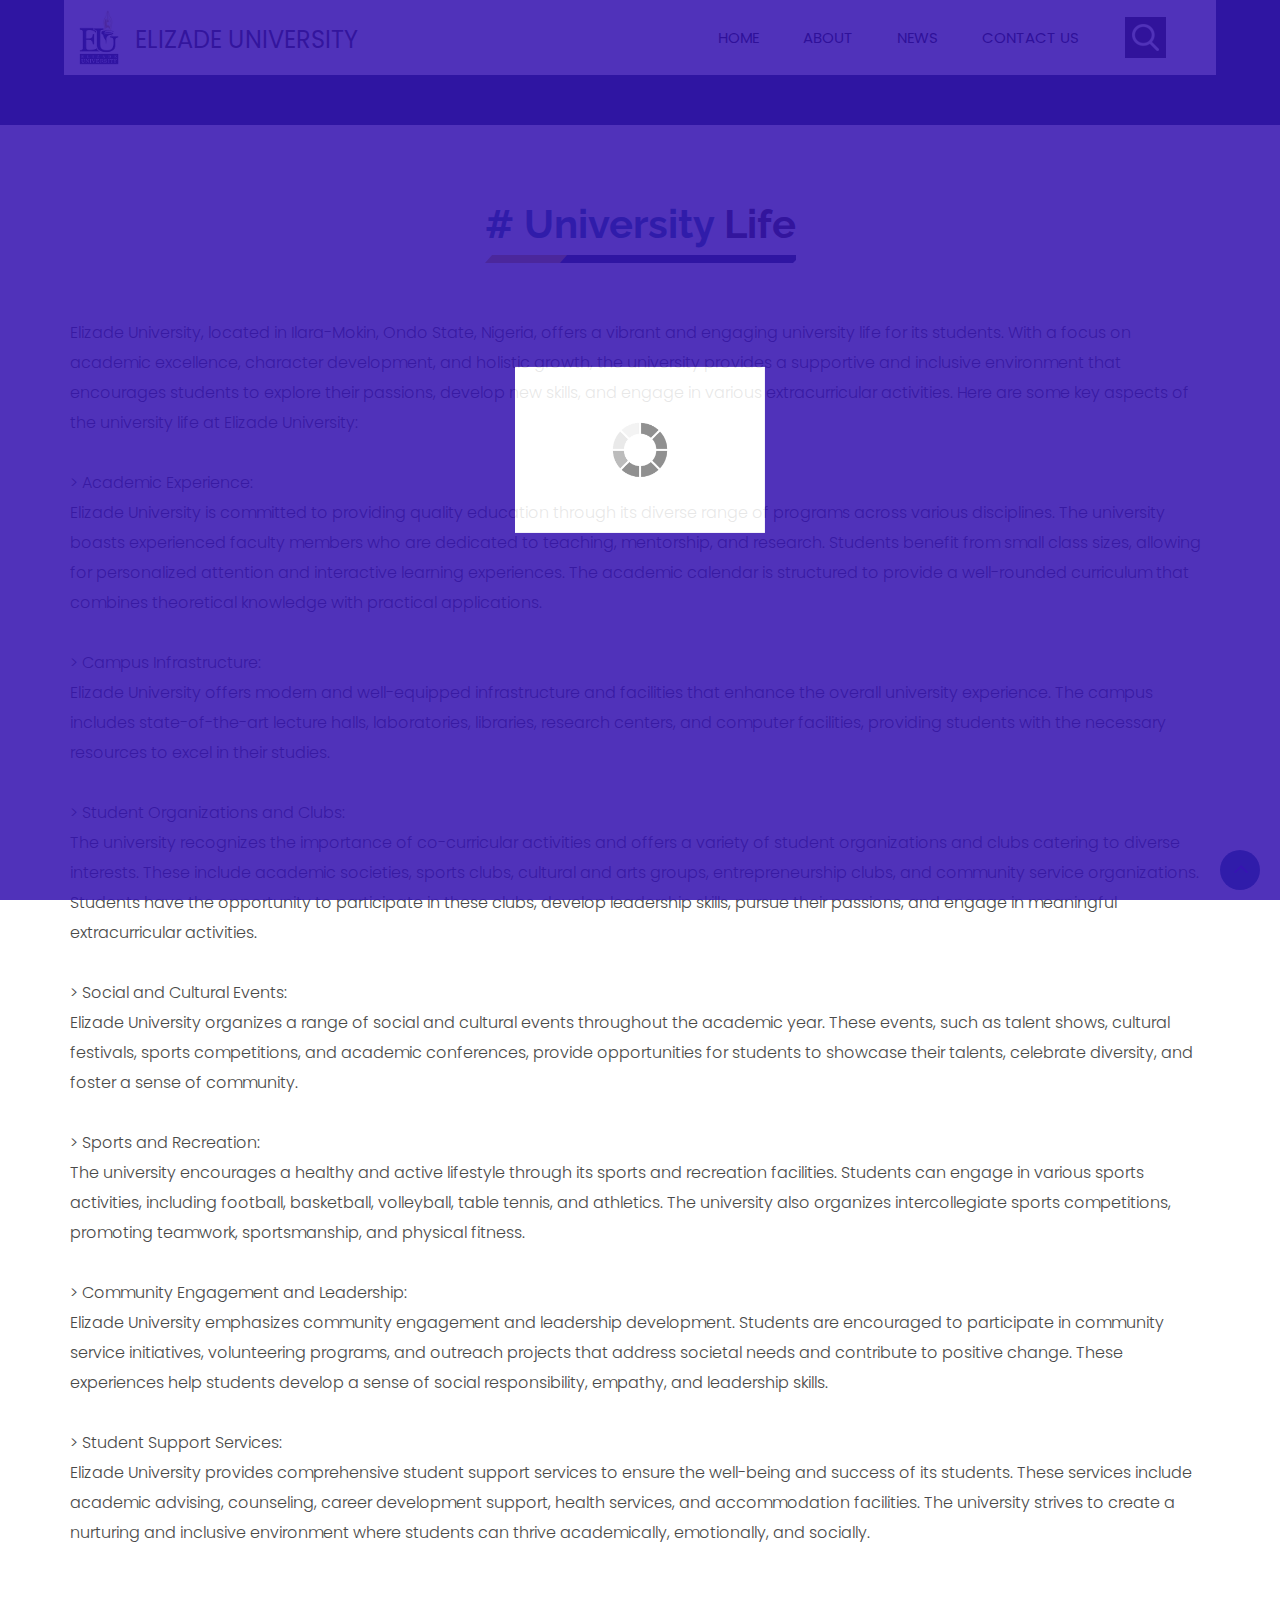
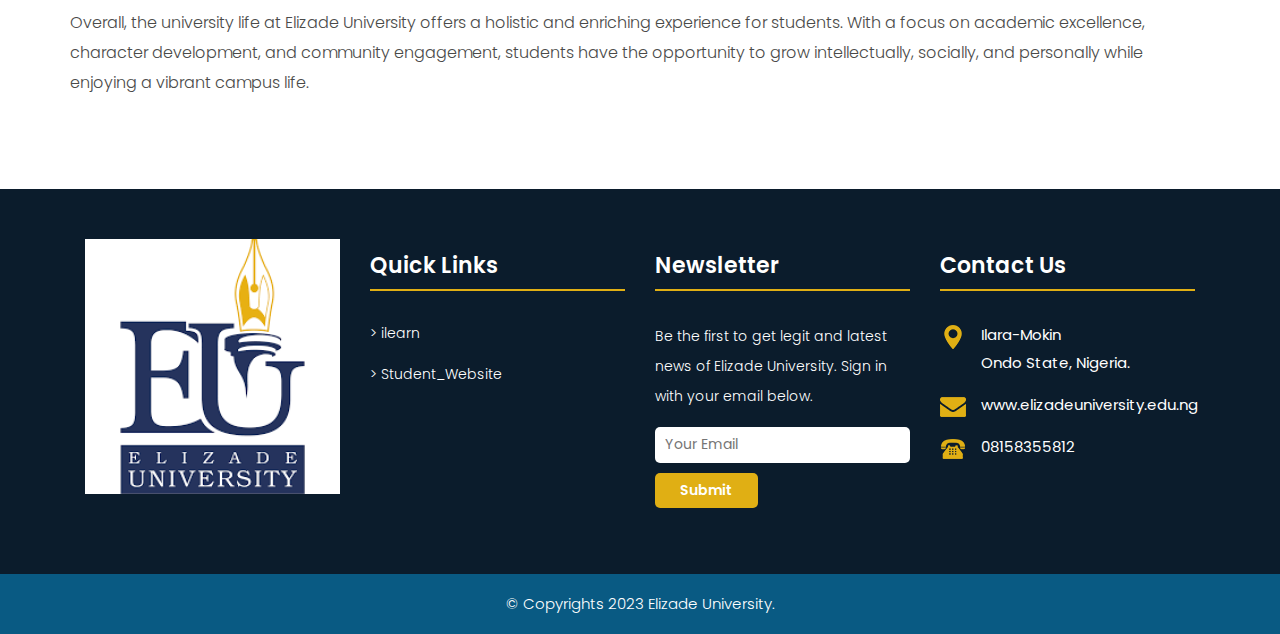
<file: university_life.html>
<!DOCTYPE html>
<html lang="en">
  <!-- Basic -->

  <head>
    <meta charset="utf-8" />
    <meta http-equiv="X-UA-Compatible" content="IE=edge" />

    <!-- Mobile Metas -->
    <meta
      name="viewport"
      content="width=device-width, minimum-scale=1.0, maximum-scale=1.0, user-scalable=no"
    />

    <!-- Site Metas -->
    <title>Elizade University</title>
    <meta name="keywords" content="EU" />
    <meta name="description" content="University Website" />
    <meta name="author" content="DRC" />

    <!-- Site Icons -->
    <link rel="shortcut icon" href="#" type="image/x-icon" />
    <link rel="apple-touch-icon" href="#" />

    <!-- Bootstrap CSS -->
    <link rel="stylesheet" href="css/bootstrap.min.css" />
    <!-- Pogo Slider CSS -->
    <link rel="stylesheet" href="css/pogo-slider.min.css" />
    <!-- Site CSS -->
    <link rel="stylesheet" href="css/style.css" />
    <!-- Responsive CSS -->
    <link rel="stylesheet" href="css/responsive.css" />
    <!-- Custom CSS -->
    <link rel="stylesheet" href="css/custom.css" />
  </head>

  <body id="home" data-spy="scroll" data-target="#navbar-wd" data-offset="98">
    <!-- LOADER -->
    <div id="preloader">
      <div class="loader">
        <img src="images/loader.gif" alt="#" />
      </div>
    </div>
    <!-- end loader -->
    <!-- END LOADER -->

    <!-- Start header -->
    <header class="top-header">
      <nav class="navbar header-nav navbar-expand-lg">
        <div class="container-fluid">
          <a class="navbar-brand" href="index.html"
            ><img src="images/eulogo.jpg" alt="image"
          /></a>
          <h1>ELIZADE UNIVERSITY</h1>
          <button
            class="navbar-toggler"
            type="button"
            data-toggle="collapse"
            data-target="#navbar-wd"
            aria-controls="navbar-wd"
            aria-expanded="false"
            aria-label="Toggle navigation"
          >
            <span></span>
            <span></span>
            <span></span>
          </button>
          <div
            class="collapse navbar-collapse justify-content-end"
            id="navbar-wd"
          >
            <ul class="navbar-nav">
              <li><a class="nav-link active" href="index.html">Home</a></li>
              <li><a class="nav-link" href="about.html">About</a></li>
              <li><a class="nav-link" href="news.html">News</a></li>
              <li><a class="nav-link" href="contact.html">Contact us</a></li>
            </ul>
          </div>
          <div class="search-box">
            <input type="text" class="search-txt" placeholder="Search" />
            <a class="search-btn">
              <img src="images/search_icon.png" alt="#" />
            </a>
          </div>
        </div>
      </nav>
    </header>
    <!-- End header -->
    <!-- section -->
    <div class="section.inner_banner">
      <section class="inner_banner">
        <div class="container">
          <div class="row">
            <div class="col-12">
              <!-- <div class="full">
				     		<h3>ABOUT US</h3>
				 		</div> -->
            </div>
          </div>
        </div>
      </section>
    </div>
    <!-- end section -->

    <!-- section -->
    <div class="section layout_padding">
      <div class="container">
        <div class="row">
          <div class="col-md-12">
            <div class="full">
              <div class="heading_main text_align_center">
                <h2><span># University </span>Life</h2>
              </div>
            </div>
          </div>
          <p>
            Elizade University, located in Ilara-Mokin, Ondo State, Nigeria,
            offers a vibrant and engaging university life for its students. With
            a focus on academic excellence, character development, and holistic
            growth, the university provides a supportive and inclusive
            environment that encourages students to explore their passions,
            develop new skills, and engage in various extracurricular
            activities. Here are some key aspects of the university life at
            Elizade University:
            <br />
            <br />
            > Academic Experience:<br />
            Elizade University is committed to providing quality education
            through its diverse range of programs across various disciplines.
            The university boasts experienced faculty members who are dedicated
            to teaching, mentorship, and research. Students benefit from small
            class sizes, allowing for personalized attention and interactive
            learning experiences. The academic calendar is structured to provide
            a well-rounded curriculum that combines theoretical knowledge with
            practical applications.
            <br />
            <br />
            > Campus Infrastructure:<br />
            Elizade University offers modern and well-equipped infrastructure
            and facilities that enhance the overall university experience. The
            campus includes state-of-the-art lecture halls, laboratories,
            libraries, research centers, and computer facilities, providing
            students with the necessary resources to excel in their studies.
            <br />
            <br />
            > Student Organizations and Clubs:<br />
            The university recognizes the importance of co-curricular activities
            and offers a variety of student organizations and clubs catering to
            diverse interests. These include academic societies, sports clubs,
            cultural and arts groups, entrepreneurship clubs, and community
            service organizations. Students have the opportunity to participate
            in these clubs, develop leadership skills, pursue their passions,
            and engage in meaningful extracurricular activities.
            <br />
            <br />
            > Social and Cultural Events:<br />
            Elizade University organizes a range of social and cultural events
            throughout the academic year. These events, such as talent shows,
            cultural festivals, sports competitions, and academic conferences,
            provide opportunities for students to showcase their talents,
            celebrate diversity, and foster a sense of community.
            <br />
            <br />
            > Sports and Recreation:<br />
            The university encourages a healthy and active lifestyle through its
            sports and recreation facilities. Students can engage in various
            sports activities, including football, basketball, volleyball, table
            tennis, and athletics. The university also organizes intercollegiate
            sports competitions, promoting teamwork, sportsmanship, and physical
            fitness.
            <br />
            <br />
            > Community Engagement and Leadership:<br />
            Elizade University emphasizes community engagement and leadership
            development. Students are encouraged to participate in community
            service initiatives, volunteering programs, and outreach projects
            that address societal needs and contribute to positive change. These
            experiences help students develop a sense of social responsibility,
            empathy, and leadership skills.
            <br />
            <br />
            > Student Support Services:<br />
            Elizade University provides comprehensive student support services
            to ensure the well-being and success of its students. These services
            include academic advising, counseling, career development support,
            health services, and accommodation facilities. The university
            strives to create a nurturing and inclusive environment where
            students can thrive academically, emotionally, and socially.
            <br />
            <br />
            <br />
            Overall, the university life at Elizade University offers a holistic
            and enriching experience for students. With a focus on academic
            excellence, character development, and community engagement,
            students have the opportunity to grow intellectually, socially, and
            personally while enjoying a vibrant campus life.
          </p>
        </div>
      </div>
    </div>
    <!-- Start Footer -->
    <footer class="footer-box">
      <div class="container">
        <div class="row">
          <div class="col-xs-12 col-sm-6 col-md-6 col-lg-3">
            <div class="footer_blog">
              <div class="full margin-bottom_30">
                <img src="images/elizade logo.png" alt="#" />
              </div>
            </div>
          </div>

          <div class="col-xs-12 col-sm-6 col-md-6 col-lg-3">
            <div class="footer_blog footer_menu white_fonts">
              <h3>Quick Links</h3>
              <ul>
                <li>
                  <a href="http://ilearn.elizadeuniversity.edu.ng">> ilearn</a>
                </li>
                <li>
                  <a href="http://student.elizadeuniversity.edu.ng/"
                    >> Student_Website</a
                  >
                </li>
              </ul>
            </div>
          </div>

          <div class="col-xs-12 col-sm-6 col-md-6 col-lg-3">
            <div class="footer_blog full white_fonts">
              <h3>Newsletter</h3>
              <p>
                Be the first to get legit and latest news of Elizade University.
                Sign in with your email below.
              </p>
              <div class="newsletter_form">
                <form action="index.html">
                  <input
                    type="email"
                    placeholder="Your Email"
                    name="#"
                    required
                  />
                  <button>Submit</button>
                </form>
              </div>
            </div>
          </div>

          <div class="col-xs-12 col-sm-6 col-md-6 col-lg-3">
            <div class="footer_blog full white_fonts">
              <h3>Contact Us</h3>
              <ul class="full">
                <li>
                  <img src="images/i5.png" /><span
                    >Ilara-Mokin<br />Ondo State, Nigeria.</span
                  >
                </li>
                <li>
                  <img src="images/i6.png" /><span
                    >www.elizadeuniversity.edu.ng</span
                  >
                </li>
                <li><img src="images/i7.png" /><span>08158355812</span></li>
              </ul>
            </div>
          </div>
        </div>
      </div>
    </footer>
    <!-- End Footer -->

    <div class="footer_bottom">
      <div class="container">
        <div class="row">
          <div class="col-12">
            <p class="crp">© Copyrights 2023 Elizade University.</p>
          </div>
        </div>
      </div>
    </div>

    <a href="#" id="scroll-to-top" class="hvr-radial-out"
      ><i class="fa fa-angle-up"></i
    ></a>

    <!-- ALL JS FILES -->
    <script src="js/jquery.min.js"></script>
    <script src="js/popper.min.js"></script>
    <script src="js/bootstrap.min.js"></script>
    <!-- ALL PLUGINS -->
    <script src="js/jquery.magnific-popup.min.js"></script>
    <script src="js/jquery.pogo-slider.min.js"></script>
    <script src="js/slider-index.js"></script>
    <script src="js/smoothscroll.js"></script>
    <script src="js/form-validator.min.js"></script>
    <script src="js/contact-form-script.js"></script>
    <script src="js/isotope.min.js"></script>
    <script src="js/images-loded.min.js"></script>
    <script src="js/custom.js"></script>
    <script>
      /* counter js */

      (function ($) {
        $.fn.countTo = function (options) {
          options = options || {};

          return $(this).each(function () {
            // set options for current element
            var settings = $.extend(
              {},
              $.fn.countTo.defaults,
              {
                from: $(this).data("from"),
                to: $(this).data("to"),
                speed: $(this).data("speed"),
                refreshInterval: $(this).data("refresh-interval"),
                decimals: $(this).data("decimals"),
              },
              options
            );

            // how many times to update the value, and how much to increment the value on each update
            var loops = Math.ceil(settings.speed / settings.refreshInterval),
              increment = (settings.to - settings.from) / loops;

            // references & variables that will change with each update
            var self = this,
              $self = $(this),
              loopCount = 0,
              value = settings.from,
              data = $self.data("countTo") || {};

            $self.data("countTo", data);

            // if an existing interval can be found, clear it first
            if (data.interval) {
              clearInterval(data.interval);
            }
            data.interval = setInterval(updateTimer, settings.refreshInterval);

            // initialize the element with the starting value
            render(value);

            function updateTimer() {
              value += increment;
              loopCount++;

              render(value);

              if (typeof settings.onUpdate == "function") {
                settings.onUpdate.call(self, value);
              }

              if (loopCount >= loops) {
                // remove the interval
                $self.removeData("countTo");
                clearInterval(data.interval);
                value = settings.to;

                if (typeof settings.onComplete == "function") {
                  settings.onComplete.call(self, value);
                }
              }
            }

            function render(value) {
              var formattedValue = settings.formatter.call(
                self,
                value,
                settings
              );
              $self.html(formattedValue);
            }
          });
        };

        $.fn.countTo.defaults = {
          from: 0, // the number the element should start at
          to: 0, // the number the element should end at
          speed: 1000, // how long it should take to count between the target numbers
          refreshInterval: 100, // how often the element should be updated
          decimals: 0, // the number of decimal places to show
          formatter: formatter, // handler for formatting the value before rendering
          onUpdate: null, // callback method for every time the element is updated
          onComplete: null, // callback method for when the element finishes updating
        };

        function formatter(value, settings) {
          return value.toFixed(settings.decimals);
        }
      })(jQuery);

      jQuery(function ($) {
        // custom formatting example
        $(".count-number").data("countToOptions", {
          formatter: function (value, options) {
            return value
              .toFixed(options.decimals)
              .replace(/\B(?=(?:\d{3})+(?!\d))/g, ",");
          },
        });

        // start all the timers
        $(".timer").each(count);

        function count(options) {
          var $this = $(this);
          options = $.extend(
            {},
            options || {},
            $this.data("countToOptions") || {}
          );
          $this.countTo(options);
        }
      });
    </script>
  </body>
</html>
</file>
<file: css/style.css>
/*------------------------------------------------------------------ 
    IMPORT FONTS 
-------------------------------------------------------------------*/

@import url("https://fonts.googleapis.com/css?family=Poppins:100,100i,200,200i,300,300i,400,400i,500,500i,600,600i,700,700i,800,800i,900,900i");
@import url("https://fonts.googleapis.com/css?family=Montserrat:100,100i,200,200i,300,300i,400,400i,500,500i,600,600i,700,700i,800,800i");
@import url("https://fonts.googleapis.com/css?family=Great+Vibes");
@import url("https://fonts.googleapis.com/css?family=Raleway:100,100i,200,200i,300,300i,400,400i,500,500i,600,600i,700,700i,800,800i,900,900i");

/*------------------------------------------------------------------ 
    IMPORT FILES 
-------------------------------------------------------------------*/

@import url(animate.css);
@import url(font-awesome.min.css);
@import url(magnific-popup.css);
@import url(responsiveslides.css);
@import url(timeline.css);
@import url(flaticon.css);

/*------------------------------------------------------------------ 
    SKELETON
-------------------------------------------------------------------*/

body {
  color: rgb(36, 36, 159);
  font-size: 15px;
  font-family: "Poppins", sans-serif;
  line-height: 1.80857;
  overflow-x: hidden !important;
}

a {
  color: rgb(36, 36, 171);
  text-decoration: none !important;
  outline: none !important;
  -webkit-transition: all 0.3s ease-in-out;
  -moz-transition: all 0.3s ease-in-out;
  -ms-transition: all 0.3s ease-in-out;
  -o-transition: all 0.3s ease-in-out;
  transition: all 0.3s ease-in-out;
}

h1,
h2,
h3,
h4,
h5,
h6 {
  letter-spacing: 0;
  font-weight: normal;
  position: relative;
  padding: 0 0 10px 0;
  font-weight: normal;
  line-height: 120% !important;
  color: #1f1f1f;
  margin: 0;
}

h1 {
  font-size: 24px;
}

h2 {
  font-size: 22px;
}

h3 {
  font-size: 18px;
}

h4 {
  font-size: 21px;
  color: #07528d;
  margin-top: 25px;
}

h5 {
  font-size: 14px;
}

h6 {
  font-size: 13px;
}

h1 a,
h2 a,
h3 a,
h4 a,
h5 a,
h6 a {
  color: #1e1785;
  text-decoration: none !important;
  opacity: 1;
}

h1 a:hover,
h2 a:hover,
h3 a:hover,
h4 a:hover,
h5 a:hover,
h6 a:hover {
  opacity: 0.8;
}

a {
  color: #1f1f1f;
  text-decoration: none;
  outline: none;
}

.dark_bg {
  background: #000;
}

.padding_left_right {
  padding-left: 30px;
  padding-right: 30px;
}

a,
.btn {
  text-decoration: none !important;
  outline: none !important;
  -webkit-transition: all 0.3s ease-in-out;
  -moz-transition: all 0.3s ease-in-out;
  -ms-transition: all 0.3s ease-in-out;
  -o-transition: all 0.3s ease-in-out;
  transition: all 0.3s ease-in-out;
}

.btn-custom {
  margin-top: 20px;
  background-color: transparent !important;
  border: 2px solid rgb(36, 36, 163);
  padding: 12px 40px;
  font-size: 16px;
}

.lead {
  font-size: 18px;
  line-height: 30px;
  color: #767676;
  margin: 0;
  padding: 0;
}

blockquote {
  margin: 20px 0 20px;
  padding: 30px;
}

ul,
li,
ol {
  list-style: none;
  margin: 0px;
  padding: 0px;
}

button:focus {
  outline: none;
}

.form-control::-moz-placeholder {
  color: #ffffff;
  opacity: 1;
}

/*------------------------------------------------------------------ 
   LOADER 
-------------------------------------------------------------------*/

#preloader {
  width: 100%;
  height: 100%;
  top: 0;
  right: 0;
  bottom: 0;
  left: 0;
  z-index: 11000;
  position: fixed;
  display: block;
  display: flex;
  justify-content: center;
  align-items: center;
  background: #3614b0;
}

.loader {
  display: block;
  flex-wrap: wrap;
  width: 250px;
  height: auto;
  -webkit-transform-style: preserve-3d;
}

.loader img {
  width: 100%;
  height: auto;
}

.box {
  position: absolute;
  top: 0;
  left: 0;
  width: 75px;
  height: 75px;
  background-image: none;
  background-size: auto auto;
  background-image: none;
  -webkit-animation: move 2s ease-in-out infinite both;
  animation: move 2s ease-in-out infinite both;
  animation-delay: 0s;
  animation-delay: 0s;
  animation-delay: 0s;
  background-image: url("../images/gb.png");
  background-size: 100% 100%;
}

.box:nth-child(1) {
  -webkit-animation-delay: -1s;
  animation-delay: -1s;
}

.box:nth-child(2) {
  -webkit-animation-delay: -2s;
  animation-delay: -2s;
}

.box:nth-child(3) {
  -webkit-animation-delay: -3s;
  animation-delay: -3s;
}

@-webkit-keyframes move {
  0%,
  100% {
    -webkit-transform: none;
    transform: none;
  }
  12.5% {
    -webkit-transform: translate(40px, 0);
    transform: translate(40px, 0);
  }
  25% {
    -webkit-transform: translate(80px, 0);
    transform: translate(80px, 0);
  }
  37.5% {
    -webkit-transform: translate(80px, 40px);
    transform: translate(80px, 40px);
  }
  50% {
    -webkit-transform: translate(80px, 40px);
    transform: translate(80px, 40px);
  }
  62.5% {
    -webkit-transform: translate(30px, 60px);
    transform: translate(30px, 60px);
  }
  75% {
    -webkit-transform: translate(0, 80px);
    transform: translate(0, 40px);
  }
  87.5% {
    -webkit-transform: translate(0, 40px);
    transform: translate(0, 40px);
  }
}

@keyframes move {
  0%,
  100% {
    -webkit-transform: none;
    transform: none;
  }
  12.5% {
    -webkit-transform: translate(40px, 0);
    transform: translate(40px, 0);
  }
  25% {
    -webkit-transform: translate(80px, 0);
    transform: translate(80px, 0);
  }
  37.5% {
    -webkit-transform: translate(80px, 40px);
    transform: translate(80px, 40px);
  }
  50% {
    -webkit-transform: translate(80px, 80px);
    transform: translate(80px, 80px);
  }
  62.5% {
    -webkit-transform: translate(40px, 80px);
    transform: translate(40px, 80px);
  }
  75% {
    -webkit-transform: translate(0, 80px);
    transform: translate(0, 80px);
  }
  87.5% {
    -webkit-transform: translate(0, 40px);
    transform: translate(0, 40px);
  }
}

#scroll-to-top {
  width: 40px;
  height: 40px;
  position: fixed;
  bottom: 10px;
  right: 20px;
  display: flex !important;
  justify-content: center;
  font-size: 25px;
  border-radius: 0;
  transition: 0.2s;
  letter-spacing: 1px;
  text-align: center;
  line-height: 40px;
  color: #3516c2;
  font-weight: 900;
  border-radius: 100%;
}

#scroll-to-top i.fa.fa-angle-up {
  position: relative;
  top: 6px;
  left: 6px;
}

.padding_bottom-0 {
  padding-bottom: 0 !important;
}

/*------------------------------------------------------------------ HEADER -------------------------------------------------------------------*/

.top-header .navbar {
  padding: 5px 0px;
}

.top-header {
  position: absolute;
  top: 0px;
  left: 0px;
  z-index: 20;
  background-position: left;
  background-repeat: no-repeat;
  background-color: #fff;
  background-size: auto 100%;
  width: 90%;
  margin: 0 5%;
}

.top-header .navbar .navbar-collapse ul li a {
  text-transform: uppercase;
  font-size: 15px;
  padding: 7px 20px;
  /* position: relative; */
  font-weight: 400;
  overflow: hidden;
  color: #000;
}

a.navbar-brand {
  left: 0;
  /* position: relative; */
}

a.navbar-brand img {
  height: 55px;
}

.top-header .navbar .navbar-collapse ul li a.active {
}
.top-header .navbar .navbar-collapse ul li a:hover,
.top-header .navbar .navbar-collapse ul li a:focus {
  background: transparent;
  color: #4173c4e2;
}

.search_icon.nav-link img {
  width: 25px;
}

.top-header .navbar .navbar-collapse ul li {
  margin: 0 2px;
}

.top-header.fixed-menu {
  width: 100%;
  position: fixed;
  box-shadow: 0px 3px 6px 3px rgba(0, 0, 0, 0.06);
  -webkit-animation-duration: 1s;
  animation-duration: 1s;
  -webkit-animation-fill-mode: both;
  animation-fill-mode: both;
  -webkit-animation-name: fadeInDown;
  animation-name: fadeInDown;
  background: rgb(255, 255, 255);
  z-index: 20;
  margin: 0;
}

.navbar-toggler {
  border: 2px solid #d4a81e !important;
  border-radius: 0;
  margin: 15px 15px;
  padding: 8px 8px;
  -webkit-transition: all 0.2s linear;
  -moz-transition: all 0.2s linear;
  -o-transition: all 0.2s linear;
  transition: all 0.2s linear;
}

.navbar-toggler span {
  background: #d4a81e;
  display: block;
  width: 22px;
  height: 2px;
  margin: 0 auto;
  margin-top: 0px;
  margin-top: 0px;
  -webkit-border-radius: 1px;
  -moz-border-radius: 1px;
  border-radius: 1px;
  -webkit-transition: all 0.2s linear;
  -moz-transition: all 0.2s linear;
  -o-transition: all 0.2s linear;
  transition: all 0.2s linear;
}

.navbar-toggler span + span {
  margin-top: 5px;
}

.navbar-toggler:hover {
  border: 2px solid #d4a81e;
}

.navbar-toggler:hover span {
  background: #d4a81e;
}

.tab_menu {
  overflow: scroll;
}
.tab_menu ul {
  width: 950px;
}
.full > img {
  width: 100%;
  height: 60%;
}
/* .full blog_img_popular{
	width: 100%;
	height: 60%; */
/* } */
/* .full blog_img_popular_1{
	width: 100%;
	height: 60%;
}
.full blog_img_popular_2{
	width: 100%;
	height: 60%;
}
.full blog_img_popular_3{
	width: 100%;
	height: 60%;
} */
.blog_img_popular {
  margin-bottom: 30px;
}
/* search bar */

.search-box {
  position: absolute;
  top: 0;
  right: 50px;
  height: auto;
  padding: 0;
  margin-top: 17px;
}

.search-box:hover .search-txt {
  width: 240px;
  padding: 0 10px;
}

.top-header #navbar-wd {
  padding-right: 100px;
}

.search-btn {
  float: right;
  width: 41px;
  height: 41px;
  background: transparent;
  display: flex;
  justify-content: center;
  align-items: center;
  background: #111;
}

.search-txt {
  border: none;
  outline: none;
  float: left;
  padding: 0;
  color: #000;
  font-size: 14px;
  line-height: 41px;
  width: 0;
  transition: width 400ms;
  background: #fff;
  padding: 0;
  font-weight: 300;
}

.theme_color {
  color: #d4a81e;
}

/*------------------------------------------------------------------ Banner -------------------------------------------------------------------*/

.home-slider {
  position: relative;
  height: 540px;
}

.lbox-caption {
  display: table;
  height: 100% !important;
  width: 100% !important;
  left: 0 !important;
}

.lbox-caption {
  position: absolute;
  margin: 0 auto;
  left: 0;
  right: 0;
  z-index: 10;
}

.lbox-details {
  display: table-cell;
  text-align: center;
  vertical-align: middle;
  position: absolute;
  top: 0px;
  left: 0;
  right: 0;
  height: 100%;
  padding: 22% 0%;
}

.lbox-details::before {
  content: "";
  position: absolute;
  top: 0px;
  left: 0px;
  width: 100%;
  height: 100%;
  z-index: 2;
}

.lbox-details h1 {
  font-size: 54px;
  font-family: "Montserrat", sans-serif;
  color: #ffffff;
  font-weight: 600;
  position: relative;
  z-index: 3;
}

.lbox-details h2 {
  font-size: 48px;
  color: #ffffff;
  font-weight: 300;
  position: relative;
  z-index: 3;
}

.lbox-details p {
  color: #ffffff;
  position: relative;
  z-index: 3;
}

.lbox-details p strong {
  color: #70c6eb;
  font-size: 40px;
  font-family: "Montserrat", sans-serif;
}

.lbox-details a.btn {
  background: #ffffff;
  padding: 10px 20px;
  font-size: 20px;
  text-transform: capitalize;
  color: #3a4149;
  border-radius: 0px;
  position: relative;
  z-index: 3;
}

.lbox-details a.btn:hover {
  background: #70c6eb;
}

.pogoSlider-nav-btn {
  background: #000;
}

.pogoSlider-nav-btn--selected {
  background: #d4a81e !important;
}

.pogoSlider--navBottom .pogoSlider-nav {
  bottom: 75px;
}

.pogoSlider--dirCenterHorizontal .pogoSlider-dir-btn {
  display: none;
}

.img-responsive {
  max-width: 100%;
}

.slide_text h3 {
  font-size: 55px;
  font-weight: 600;
  padding: 0;
  line-height: 45px !important;
  text-align: center;
  color: #fff;
}

.slide_text h3 span {
  font-size: 40px;
}

.slide_text h4 {
  font-size: 30px;
  font-weight: 300;
  margin: 10px 0 0 0;
  padding: 0;
  text-transform: uppercase;
  text-align: center;
  color: #fff;
}

.slide_text p {
  color: #d4a81e;
  font-size: 20px;
  font-weight: 300;
  padding-top: 0;
  line-height: normal;
  margin-bottom: 0;
}

.contact_bt {
  width: 180px;
  height: 50px;
  background: #d4a81e;
  color: #fff;
  float: left;
  line-height: 50px;
  text-align: center;
  font-size: 18px;
  font-weight: 500;
  margin-top: 50px;
  border-radius: 5px;
}

.contact_bt:hover,
.contact_bt:focus {
  color: #fff;
}

.dark_bg .contact_bt {
  margin-top: 30px;
}

.slide_text {
  margin-top: 220px;
  padding-left: 0;
}

.tab_menu {
  width: 100%;
  height: 110px;
  background: #fff;
  float: left;
  border-radius: 10px;
  margin-top: -50px;
  position: relative;
  z-index: 9;
  box-shadow: 0px 0 14px 0 rgba(0, 0, 0, 0.3);
  overflow: hidden;
  padding: 0 30px;
}

.tab_menu ul li:nth-child(7),
.tab_menu ul li:nth-child(5) {
  background: #002147;
  transform: skew(-30deg);
  color: #fff;
}

.tab_menu ul li:nth-child(6) {
  background: #d4a81e;
  transform: skew(-30deg);
  color: #fff;
}

.tab_menu ul li:nth-child(7) a,
.tab_menu ul li:nth-child(5) a {
  transform: skew(30deg);
  float: left;
  color: #fff;
}

.tab_menu ul li:nth-child(6) a {
  transform: skew(30deg);
  float: left;
  color: #fff;
}

.tab_menu ul li span {
  font-size: 17px;
  font-weight: 500;
  text-align: center;
  width: 100%;
  float: left;
}

.tab_menu ul li {
  width: 14.25%;
  float: left;
  padding: 25px 0;
  display: flex;
  justify-content: center;
}

span.icon {
  float: left;
  width: 100%;
  text-align: center;
}

span.icon img {
  height: 35px;
}

/*------------------------------------------------------------------ About -------------------------------------------------------------------*/

.tooltip-1 {
  display: inline-block;
  position: relative;
  color: #70c6eb;
  opacity: 1;
}

.tooltip__wave {
  width: 30%;
  height: 20px;
  position: absolute;
  bottom: -10px;
  left: 0;
  right: 0px;
  margin: 0 auto;
  overflow: hidden;
}

.tooltip__wave span {
  position: absolute;
  left: -100%;
  width: 200%;
  height: 100%;
  background: url(../images/wave.svg) repeat-x center center;
  background-size: 50% auto;
}

.about-box {
  padding: 70px 0px;
}

.title-box {
  text-align: center;
  margin-bottom: 30px;
}

.title-box h2 {
  font-size: 75px;
  font-family: "Great Vibes", cursive;
  color: #e91327;
  font-weight: 400;
  padding: 0;
}

.title-box h2 span {
  color: #70c6eb;
  text-decoration: underline;
}

.about-main-info h2 span {
  color: #70c6eb;
  text-decoration: underline;
}

.about-main-info {
  margin-bottom: 30px;
}

.about-m {
}

.about-img {
  padding: 30px 0px;
}

.about-img img {
  border-radius: 10px;
}

.about-m ul {
  display: block;
  text-align: center;
  padding-bottom: 30px;
}

.about-m ul li {
  display: inline-block;
  text-align: center;
}

.about-m ul li a {
  background: #528780;
  color: #ffffff;
  width: 38px;
  height: 38px;
  text-align: center;
  line-height: 38px;
  display: block;
  border-radius: 50px;
  margin: 0px 5px;
}

.about-m ul li a:hover {
  background: #333333;
  color: #ffffff;
}

.about-main-info h2 {
  font-size: 45px;
  color: #e91327;
  font-weight: 600;
}

.about-main-info a {
  border-radius: 2px;
  transition: 0.2s;
  padding: 10px 25px;
  background: #e91327;
  color: #ffffff;
  font-weight: 300;
  font-size: 15px;
  border-radius: 0 15px;
  margin-top: 10px;
}

.about-main-info a:hover {
  color: #ffffff;
}

.about-main-info div.full > img {
  height: 500px;
}

.hvr-radial-out {
  display: inline-block;
  vertical-align: middle;
  -webkit-transform: perspective(1px) translateZ(0);
  transform: perspective(1px) translateZ(0);
  box-shadow: 0 0 1px rgba(0, 0, 0, 0);
  position: relative;
  overflow: hidden;
  background: #095a83;
  -webkit-transition-property: color;
  transition-property: color;
  -webkit-transition-duration: 0.3s;
  transition-duration: 0.3s;
  color: #fff;
  float: left;
  width: 165px;
  height: 45px;
  text-align: center;
  line-height: 45px;
  margin-top: 20px;
  font-weight: 600;
  text-indent: -10px;
}

.hvr-radial-out:after {
  content: "";
  display: flex;
  width: 25px;
  height: 100px;
  background: #fff;
  position: absolute;
  z-index: 11;
  top: 0;
  right: -6px;
  transform: skew(-20deg);
}

.hvr-radial-out::before {
  content: "";
  position: absolute;
  z-index: -1;
  top: 0;
  left: 0;
  right: 0;
  bottom: 0;
  background: #070500;
  border-radius: 100%;
  -webkit-transform: scale(0);
  transform: scale(0);
  -webkit-transition-property: transform;
  transition-property: transform;
  -webkit-transition-duration: 0.3s;
  transition-duration: 0.3s;
  -webkit-transition-timing-function: ease-out;
  transition-timing-function: ease-out;
}

.hvr-radial-out:hover::before,
.hvr-radial-out:focus::before,
.hvr-radial-out:active::before {
  -webkit-transform: scale(2);
  transform: scale(2);
}

a.hvr-radial-out:hover,
a.hvr-radial-out:focus {
  color: #fff;
}

a#scroll-to-top::after {
  display: none;
}

.silver_bg .hvr-radial-out:after {
  background: #eee;
}

/*------------------------------------------------------------------ Services -------------------------------------------------------------------*/

.service_blog {
  float: left;
  width: 100%;
  border: solid #555 1px;
  padding: 30px;
  margin-top: 30px;
  transition: ease all 0.2s;
}

.service_blog:hover,
.service_blog:focus {
  box-shadow: 0 0 30px 0 rgba(0, 0, 0, 0.2);
  transform: scale(1.02);
}

.service_blog h4 {
  font-weight: 600;
  text-transform: uppercase;
  font-size: 18px;
  border-bottom: solid #222 2px;
  color: #222;
  margin-bottom: 15px;
}

.effect-service {
  position: relative;
  height: auto;
  text-align: center;
  cursor: pointer;
  border: 8px solid #eee;
  margin-bottom: 30px;
}

figure.effect-service {
  background: -webkit-linear-gradient(-45deg, #ec65b7 0%, #05e0d8 100%);
  background: linear-gradient(-45deg, #ec65b7 0%, #05e0d8 100%);
}

figure img {
  position: relative;
  display: block;
  min-height: 100%;
  max-width: 100%;
  opacity: 0.8;
}

figure.effect-service img {
  opacity: 0.85;
  -webkit-transition: opacity 0.35s;
  transition: opacity 0.35s;
}

figure figcaption,
.grid figure figcaption > a {
  position: absolute;
  top: 0;
  left: 0;
  width: 100%;
  height: 100%;
}

figure figcaption {
  padding: 10px;
  color: #fff;
  text-transform: capitalize;
  font-size: 1.25em;
  -webkit-backface-visibility: hidden;
  backface-visibility: hidden;
}

figure.effect-service h2 {
  padding: 20px;
  width: 50%;
  height: 50%;
  text-align: left;
  -webkit-transition: -webkit-transform 0.35s;
  transition: transform 0.35s;
  -webkit-transform: translate3d(10px, 10px, 0);
  transform: translate3d(10px, 10px, 0);
}

figure.effect-service h2 {
  background: #e91327;
  padding: 13px;
  width: 94%;
  height: 58px;
  border: 0;
  margin: 0;
  font-weight: 200;
  font-size: 34px;
  color: #ffffff;
  text-align: center;
  font-family: "Great Vibes", cursive;
}

figure.effect-service p {
  padding: 15px;
  width: 100%;
  height: 80%;
  font-size: 14px;
  border: 2px solid #fff;
  margin: 0;
  font-weight: 300;
  display: none;
}

figure.effect-service p {
  float: right;
  padding: 20px;
  text-align: left;
  opacity: 0;
  -webkit-transition: opacity 0.35s, -webkit-transform 0.35s;
  transition: opacity 0.35s, transform 0.35s;
  -webkit-transform: translate3d(-50%, -50%, 0);
  transform: translate3d(-50%, -50%, 0);
}

figure figcaption > a {
  z-index: 1000;
  text-indent: 200%;
  white-space: nowrap;
  font-size: 0;
  opacity: 0;
}

figure.effect-service:hover img {
  opacity: 0.6;
}

figure.effect-service:hover p {
  opacity: 1;
}

figure.effect-service:hover {
  border: 8px solid #e91327;
}

/*------------------------------------------------------------------ Gallery -------------------------------------------------------------------*/

.gallery-box {
  padding: 70px 0px 120px;
}

.gallery-box ul {
}

.gallery-box ul li {
  position: relative;
  width: 31.33%;
  margin: 0 1% 20px !important;
  padding: 0px;
  float: left;
  border: none;
  overflow: hidden;
  margin-bottom: 0px;
}

.gallery-box ul li a {
  position: relative;
  display: inline-block;
  border: 4px solid #ffffff;
}

.gallery-box ul li a::before {
  content: "";
  position: absolute;
  background: rgba(233, 19, 39, 0.9);
  width: 100%;
  height: 100%;
  left: 0px;
  top: 100%;
  opacity: 0;
  transition: all 0.3s ease-in-out;
  -webkit-transition: all 0.3s ease-in-out;
  -moz-transition: all 0.3s ease-in-out;
  -o-transition: all 0.3s ease-in-out;
  -moz-transition: all 0.3s ease-in-out;
}

.gallery-box ul li a .overlay {
  background: #70c6eb;
  color: #3a4149;
  font-size: 22px;
  text-align: center;
  width: 38px;
  height: 38px;
  display: inline-block;
  position: absolute;
  left: 50%;
  top: 50%;
  transform: translate(-50%, -50%);
  opacity: 0;
  transition: all 0.3s ease-in-out;
  -webkit-transition: all 0.3s ease-in-out;
  -moz-transition: all 0.3s ease-in-out;
  -o-transition: all 0.3s ease-in-out;
  -moz-transition: all 0.3s ease-in-out;
}

.gallery-box ul li a:hover::before {
  top: 0;
  opacity: 1;
}

.gallery-box ul li a:hover .overlay {
  opacity: 1;
}

.gallery-box ul li a:hover {
  border: 4px solid #e91327;
}

.gallery-box ul li a .overlay {
  background: #fff;
  color: #e91327;
}

/*------------------------------------------------------------------ Properties -------------------------------------------------------------------*/

.properties-box {
  padding: 70px 0px;
  background-color: #f2f3f5;
}

.single-team-member {
  position: relative;
  margin-top: 30px;
  border: 10px solid #fff;
  box-shadow: 0 2px 5px rgba(0, 0, 0, 0.1);
}

.filter-button-group {
  margin-bottom: 30px;
}

.filter-button-group button {
  border-radius: 2px;
  transition: 0.2s;
  letter-spacing: 1px;
  padding: 10px 18px;
  background: #57cef8;
  color: #ffffff;
  cursor: pointer;
  border: none;
}

.filter-button-group button:hover {
  color: #ffffff;
}

.properties-single {
  margin-bottom: 30px;
  background: #ffffff;
  transition: all 0.5s ease 0s;
}

.fuit {
  position: absolute;
  left: 50%;
  top: 50%;
  transform: translate(-50%, -50%);
  z-index: 100;
}

.fuit a {
  background: #57cef8;
  width: 40px;
  height: 40px;
  line-height: 40px;
  text-align: center;
  display: inline-block;
  color: #ffffff;
}

.for-sal {
  background: #3a4149;
  position: absolute;
  top: 10px;
  right: 10px;
  color: #ffffff;
  border-radius: 2px;
  padding: 5px 10px;
  font-size: 13px;
  z-index: 10;
}

.pro-price {
  background: #57cef8;
  position: absolute;
  bottom: 10px;
  left: 10px;
  color: #ffffff;
  border-radius: 2px;
  padding: 5px 10px;
  font-size: 13px;
  z-index: 10;
}

.properties-img {
  position: relative;
  overflow: hidden;
}

.properties-img img {
  -webkit-transition: all 1.5s;
  -moz-transition: all 1.5s;
  -o-transition: all 1.5s;
  -ms-transition: all 1.5s;
  transition: all 1.5s;
  transition-delay: 0s;
  -webkit-transition-delay: 0.5s;
  -moz-transition-delay: 0.5s;
  -o-transition-delay: 0.5s;
  -ms-transition-delay: 0.5s;
  transition-delay: 0.5s;
}

.properties-single:hover .properties-img img {
  -webkit-transform: scale(1.1);
  -moz-transform: scale(1.1);
  -o-transform: scale(1.1);
  -ms-transform: scale(1.1);
  transform: scale(1.1);
}

.hover-box {
  -ms-filter: progid:DXImageTransform.Microsoft.Alpha(Opacity=0);
  filter: alpha(opacity=0);
  opacity: 0;
  position: absolute;
  height: 100%;
  width: 100%;
  background: rgba(0, 0, 0, 0.5);
  color: #fff;
  -webkit-transition: all 0.9s ease;
  -moz-transition: all 0.9s ease;
  -o-transition: all 0.9s ease;
  -ms-transition: all 0.9s ease;
  transition: all 0.9s ease;
  transition-delay: 0s;
  -webkit-transition-delay: 0.5s;
  -moz-transition-delay: 0.5s;
  -o-transition-delay: 0.5s;
  -ms-transition-delay: 0.5s;
  transition-delay: 0.5s;
}

.properties-single:hover .hover-box {
  -ms-filter: progid:DXImageTransform.Microsoft.Alpha(Opacity=100);
  filter: alpha(opacity=100);
  opacity: 1;
  top: 0;
}

.properties-dit {
  padding: 15px;
}

.properties-dit h3 {
  font-size: 20px;
}

.properties-dit ul {
  padding: 10px 0px;
}

.properties-dit ul li {
  float: left;
  width: 33.33%;
  font-size: 12px;
  line-height: 30px;
}

.properties-dit ul li i {
  float: right;
  padding: 7px 10px;
  font-size: 15px;
  color: #57cef8;
}

.properties-dit p {
  margin: 0px;
}

.properties-dit p i {
  padding-right: 10px;
}

/*------------------------------------------------------------------ counter ----------------------------------------------------------------*/

h2.timer.count-title.count-number {
  color: #f43866;
  font-size: 60px;
  font-weight: 600;
  margin: 0;
  padding: 0;
  line-height: 60px;
}

p.count-text {
  color: #f43866;
  font-size: 22px;
  font-weight: 600;
  line-height: 20px;
  border-bottom: solid #fff 5px;
  padding-bottom: 10px;
  width: 50%;
}

/*------------------------------------------------------------------ Team -------------------------------------------------------------------*/

.team-box {
  padding: 70px 0px;
}

.team_member_img img {
  border: solid #ece9e2 20px;
  border-radius: 100%;
  width: 300px;
  height: 300px;
}

#team_slider h3 {
  margin-bottom: 10px;
  color: #000;
  font-size: 22px;
  font-weight: 600;
  padding: 0;
  margin-top: 25px;
}

#team_slider p {
  padding: 0 43px;
}

.team_member_img {
  position: relative;
}

.team_member_img .social_icon_team {
  position: absolute;
  top: 19px;
  left: 42px;
  width: 76%;
  height: 87%;
  display: flex;
  justify-content: center;
  align-items: center;
  border-radius: 100%;
  background: rgba(244, 56, 102, 0.7);
  opacity: 0;
  transition: ease all 0.2s;
}

.team_member_img:hover .social_icon_team,
.team_member_img:focus .social_icon_team {
  opacity: 1;
}

.our-team {
  text-align: center;
  overflow: hidden;
  position: relative;
  z-index: 1;
}

.our-team:before,
.our-team:after {
  content: "";
  width: 130px;
  height: 150px;
  background: #57cef8;
  position: absolute;
  z-index: -1;
}

.our-team:before {
  bottom: -20px;
  left: 0;
}

.our-team:after {
  top: -20px;
  right: 0;
}

.our-team .pic {
  margin: 8px;
  position: relative;
  border: 3px solid #57cef8;
  transition: all 0.5s ease 0s;
}

.our-team:hover .pic {
  border-color: #3a4149;
}

.our-team .pic:after {
  content: "";
  width: 100%;
  height: 0;
  background: #57cef8;
  position: absolute;
  top: 0;
  left: 0;
  opacity: 0;
  transform-origin: 0 0 0;
  transition: all 0.5s ease 0s;
}

.our-team:hover .pic:after {
  height: 100%;
  opacity: 0.85;
}

.our-team img {
  width: 100%;
  height: auto;
}

.our-team .team-content {
  width: 100%;
  position: absolute;
  top: -50%;
  left: 0;
  transition: all 0.5s ease 0.2s;
}

.our-team:hover .team-content {
  top: 38%;
}

.our-team .title {
  font-size: 18px;
  font-weight: 600;
  color: #fff;
  text-transform: capitalize;
  margin: 0px;
}

.our-team .post {
  font-size: 14px;
  color: #fff;
  line-height: 26px;
  text-transform: capitalize;
}

.our-team .social {
  padding: 0;
  margin: 40px 0 0 0;
  list-style: none;
}

.our-team .social li {
  display: inline-block;
}

.our-team .social li a {
  display: inline-block;
  width: 35px;
  height: 35px;
  line-height: 35px;
  border-radius: 50%;
  border: 1px solid #fff;
  font-size: 18px;
  color: #fff;
  margin: 0 7px;
  transition: all 0.5s ease 0s;
}

.our-team .social li a:hover {
  background: #fff;
  color: #00bed3;
}

@media only screen and (max-width: 990px) {
  .our-team {
    margin-bottom: 30px;
  }
}

/*------------------------------------------------------------------ Blog -------------------------------------------------------------------*/

.blog-box {
  padding: 70px 0px;
  background-color: #f2f3f5;
}

.blog-inner {
  background: #ffffff;
  text-align: center;
  margin-bottom: 30px;
  border: 10px solid #fff;
  box-shadow: 0 2px 5px rgba(0, 0, 0, 0.1);
}

.blog-img {
  margin-bottom: 15px;
  overflow: hidden;
}

.blog-img img {
  transition: all 0.9s ease 0s;
}

.blog-inner:hover .blog-img img {
  -moz-transform: scale(1.5) rotate(-10deg);
  -webkit-transform: scale(1.5) rotate(-10deg);
  -ms-transform: scale(1.5) rotate(-10deg);
  -o-transform: scale(1.5) rotate(-10deg);
  transform: scale(1.5) rotate(-10deg);
}

.blog-inner a {
  border-radius: 2px;
  transition: 0.2s;
  letter-spacing: 1px;
  padding: 10px 18px;
  background: #57cef8;
  color: #ffffff;
}

.blog-inner a:hover {
  color: #ffffff;
}

/*------------------------------------------------------------------ Contact -------------------------------------------------------------------*/

.contact-box {
  padding: 70px 0px;
}

.left-contact h2 {
  font-size: 22px;
  font-weight: 500;
  padding-bottom: 30px;
}

.cont-line {
  overflow: hidden;
  margin-bottom: 30px;
}

.icon-b {
  width: 55px;
  height: 55px;
  text-align: center;
  line-height: 55px;
  font-size: 25px;
  margin-right: 15px;
  color: #fff;
  border-radius: 100%;
  background: #d4a81e;
}

.dit-right h4 {
  font-size: 16px;
  color: #3a4149;
  font-weight: 500;
  margin: 0;
  padding: 0;
}

.dit-right p {
  font-size: 14px;
  margin-top: 0;
}

.dit-right a {
  font-size: 14px;
  color: #3a4149;
  font-weight: 300;
  line-height: normal;
}

.dit-right a:hover {
  color: #57cef8;
}

.contact-block {
}

.contact-block .form-group .form-control {
  background: #333;
  height: 48px;
  font-size: 14px;
  border: 0;
  padding: 5px 20px;
  -webkit-box-shadow: none;
  box-shadow: none;
  border-radius: 0;
  font-weight: 200;
  letter-spacing: 0px;
}

.submit-button .btn-common {
  background-color: #d4a81e;
  height: 45px;
  line-height: 45px;
  font-size: 14px;
  font-weight: 400;
  color: #fff;
  padding: 0 20px;
  border: 0;
  outline: 0;
  text-transform: uppercase;
  border-radius: 0px;
  -webkit-transition: all 0.3s;
  -moz-transition: all 0.3s;
  -o-transition: all 0.3s;
  -ms-transition: all 0.3s;
  transition: all 0.3s;
  border-radius: 0;
  opacity: 1;
}

.contact-block .form-group textarea.form-control {
  height: 150px;
  padding-top: 15px;
}

.submit-button .btn-common:hover {
  background-color: #111;
  opacity: 1;
}

.custom-select {
  height: 45px;
  font-size: 16px;
}

select.form-control:not([size]):not([multiple]) {
  height: calc(45px + 2px);
}

.help-block ul li {
  color: red;
}

.footer-box {
  background: #0b1c2c;
  padding: 50px 0;
}

.footer-box .footer-company-name {
  text-align: center;
  margin: 0px;
  color: #333;
  font-size: 13px;
  font-weight: 400;
  padding-top: 2px;
}

.footer-box .footer-company-name a {
  color: #333;
  text-decoration: underline !important;
}

.footer-box .footer-company-name a:hover {
  color: #e91327;
}

/*------------------------------------------------------------------ Subscribe -------------------------------------------------------------------*/

.subscribe-box {
  padding: 70px 0px;
  background: #e91327;
}

.subscribe-inner {
  max-width: 500px;
  width: 100%;
  margin: 0 auto;
}

.subscribe-inner h2 {
  font-size: 80px;
  font-weight: 600;
  color: #ffffff;
  font-family: "Great Vibes", cursive;
  padding: 0;
}

.subscribe-inner p {
  color: #cccccc;
}

.subscribe-inner .form-group .form-control-1 {
  width: 100%;
  padding: 12px 15px;
  border-radius: 0px;
  border: none;
}

.subscribe-inner .form-group button {
  border-radius: 0;
  transition: 0.2s;
  padding: 10px 18px;
  background: #222;
  color: #ffffff;
  border: none;
  cursor: pointer;
  font-weight: 300;
  letter-spacing: 0.1px;
  border-radius: 0 15px 0 15px;
}

.about-main-info h2 img {
  margin-top: -10px;
}

p {
  margin-top: 5px;
  margin-bottom: 1rem;
  font-size: 16px;
  font-weight: 300;
  line-height: 30px;
  color: #4a4a49;
}

.text_align_center {
  text-align: center;
}

.red_bg {
  background: #e91327;
}

.white_fonts p,
.white_fonts h1,
.white_fonts h2,
.white_fonts h3,
.white_fonts h4,
.white_fonts h5,
.white_fonts h6,
.white_fonts ul,
.white_fonts ul li,
.white_fonts ul li a,
.white_fonts ul i,
.white_fonts .post_info i,
.white_fonts div,
.white_fonts a.read_more {
  color: #fff !important;
}

.red_bg .about-main-info a {
  background: #fff;
  color: #e91327;
}

.testimonial_img {
  text-align: center;
  width: 100%;
  display: flex;
  justify-content: center;
}

.mfp-figure figure .mfp-bottom-bar {
  display: none;
}

#client_slider .carousel-indicators {
  bottom: -45px;
}

#client_slider .carousel-indicators li {
  height: 15px;
  width: 15px;
  border-radius: 100%;
  background: #999;
}

#client_slider .carousel-indicators li.active {
  background: #e91327;
}

.layout_padding {
  padding-top: 75px;
  padding-bottom: 75px;
}

.layout_padding_2 {
  padding-top: 30px;
  padding-bottom: 30px;
}

.heading_main h2 {
  font-size: 40px;
  font-weight: 700;
  padding: 0 0 15px 0;
  margin: 0 0 30px 0;
  font-family: "Raleway", sans-serif;
  position: relative;
  background-image: url(../images/heading_main_border.png);
  background-position: left bottom;
  background-repeat: no-repeat;
}

.heading_main h2 span {
  color: #095a83;
}

.heading_main p.large {
  font-size: 20px;
  color: #605f5f;
  position: relative;
  padding: 0;
  font-weight: 500;
  margin: 0;
}

.heading_main p {
  font-family: "Raleway", sans-serif;
}

.heading_main p.small_tag {
  color: #000;
  font-size: 18px;
  text-transform: uppercase;
  line-height: normal;
  font-weight: 600;
  margin: 0;
}

.heading_main.text_align_center {
  width: 100%;
  justify-content: center;
  margin-bottom: 20px;
}

.center {
  display: flex;
  justify-content: center;
}

p.section_count {
  font-size: 155px;
  margin: 0 45px 0 0;
  color: #cccac5;
  font-weight: 400;
  line-height: 70px;
}

.padding_0 {
  padding: 0;
}

.full {
  float: right;
  width: 100%;
}

.heading_main {
  float: left;
  display: flex;
}

.theme_bg {
  background: #07528d;
}

h3.small_heading {
  font-size: 35px;
  font-weight: 600;
  line-height: normal;
}

.margin-top_20 {
  margin-top: 20px;
}

.margin-top_30 {
  margin-top: 30px;
}

.margin-top_50 {
  margin-top: 50px;
}

.margin-bottom_30 {
  margin-bottom: 30px;
}

.carousel a.carousel-control-prev {
  background: #d4a81e;
  opacity: 1;
  width: 55px;
  height: 50px;
  border-radius: 0;
  top: 40%;
  left: -80px;
}

.carousel a.carousel-control-next {
  background: #d4a81e;
  opacity: 1;
  width: 50px;
  height: 50px;
  border-radius: 0;
  top: 40%;
  right: -80px;
}

#demo {
  margin-bottom: 20px;
}

ul.social_icon li a {
  width: 35px;
  height: 35px;
  background: #fff;
  float: left;
  border-radius: 100%;
  text-align: center;
  font-size: 16px;
}

ul.social_icon li i {
  color: #000 !important;
  line-height: 35px;
}

ul.social_icon li {
  float: left;
  margin: 0 5px;
}

.inner_page .top-header {
  position: relative;
}

.inner_page .inner_page_header {
  background: #1f1f1f;
  padding: 40px 0;
}

.inner_page .inner_page_header h3 {
  color: #fff;
  margin: 0;
  padding: 0;
  font-size: 25px;
  font-weight: 700;
  text-transform: uppercase;
}

.footer_bottom {
  background: #095a83;
  padding: 15px 0;
}

.footer_bottom p.crp {
  float: left;
  margin: 0;
  color: #fff;
  font-size: 15px;
  width: 100%;
  text-align: center;
}

.footer_menu ul {
  list-style: none;
  width: 100%;
  float: left;
}

.footer_blog li a {
  font-size: 14px;
  font-weight: 300 !important;
  color: #acaba9 !important;
}

.recent_post_footer p {
  color: #acaba9 !important;
  font-size: 13px;
}

.footer_blog h3 {
  margin-bottom: 10px;
}

.newsletter_form input {
  padding: 5px 10px;
  font-size: 14px;
  border: none;
  border-radius: 5px;
  margin-bottom: 10px;
  width: 100%;
}

.newsletter_form button {
  background: #e0af14;
  color: #fff;
  border: none;
  font-size: 14px;
  font-weight: 600;
  padding: 5px 25px;
  border-radius: 5px;
  cursor: pointer;
}

.footer_blog h3 {
  margin-bottom: 10px;
  font-size: 22px;
  color: #fff;
  border-bottom: solid #e0af14 2px;
  font-weight: 600;
  margin-top: 14px;
  float: right;
  width: 100%;
  margin-bottom: 30px;
}

footer.footer-box p {
  font-size: 14px;
}

.footer_blog {
  float: left;
  width: 100%;
}

.footer_blog ul li {
  display: flex;
}

.footer_blog ul li img {
  width: 26px;
  height: 26px;
  margin-right: 15px;
  position: relative;
  top: 3px;
}

.footer_blog ul li {
  margin-bottom: 15px;
}

ul.bottom_menu li a {
  color: #8d8d8c;
}

ul.bottom_menu li {
  float: left;
  font-size: 14px;
  font-weight: 300;
  margin-left: 20px;
}

#inner_page header.top-header {
  position: relative !important;
}

.bottom_menu {
  float: right;
}

.innerpage_banner {
  background-color: #f9f9f9;
  min-height: 150px;
  text-align: center;
  background-image: url("../images/slider-01.jpg");
  background-size: cover;
  background-position: center center;
}

.innerpage_banner h2 {
  margin: 55px 0 0;
  padding: 0;
  font-size: 30px;
  text-align: left;
  font-weight: 500;
  position: relative;
}

section.inner_banner {
  min-height: 125px;
  background: #002147;
}

section.inner_banner h3 {
  margin: 0;
  font-size: 25px;
  font-weight: 600;
  letter-spacing: -1px;
  text-align: center;
  line-height: 110px !important;
  padding: 0;
  color: #fff;
}

#demo .img-responsive {
  width: 100%;
}

.top-header.fixed-menu .search-btn {
  background: #111;
}

.top-header.fixed-menu .search-btn img {
  width: 25px;
}

.top-header.fixed-menu .search-box:hover .search-txt {
  width: 240px;
  padding: 0 10px;
  border: solid #000 1px;
  height: 41px;
}

.top-header.fixed-menu ul li:hover a,
.top-header.fixed-menu ul li:focus a {
  color: #0892fd !important;
}

.blog_img_popular h4 {
  width: 86%;
  background: #fff;
  margin: 0 7%;
  padding: 0;
  color: #095a83;
  text-align: center;
  font-size: 20px;
  min-height: 70px;
  line-height: 70px !important;
  box-shadow: 0 0 25px 0 rgba(0, 0, 0, 0.2);
  margin-top: -35px;
}

.blog_img_popular p {
  color: #000;
  text-align: center;
  font-size: 18px;
  width: 86%;
  margin: 0 7%;
  line-height: 24px;
  margin-top: 25px;
}

.silver_bg {
  background: #eee;
}

.text_align_right {
  text-align: right;
}

.float-right_img img {
  float: right;
  padding-top: 20px;
}

/** contact **/

.contact_form input {
  width: 100%;
  margin: 15px 0;
  min-height: 60px;
  border: none;
  background: #fff;
  font-size: 17px;
  color: #676767;
  padding: 0px 25px;
}

.contact_form textarea {
  width: 100%;
  margin: 15px 0;
  min-height: 60px;
  border: none;
  background: #fff;
  font-size: 17px;
  color: #676767;
  padding: 25px;
  min-height: 120px;
}

.contact_form button {
  background: #e0af14;
  border: none;
  color: #fff;
  width: 200px;
  height: 65px;
  text-transform: uppercase;
  font-size: 21px;
  padding: 0;
  font-weight: 500;
  cursor: pointer;
  transition: ease all 0.5s;
}

.contact_form button:hover,
.contact_form button:focus {
  background: #fff;
  color: #12385b;
}
.p {
  margin-top: 5px;
  margin-bottom: 1rem;
  font-size: 16px;
  font-weight: 300;
  line-height: 30px;
}
</file>
<file: css/responsive.css>
/* only small desktops */
/* tablets */
@media (min-width: 992px) and (max-width: 1190px) {
  .countdown {
    height: 285px;
  }
  .top-header .navbar .navbar-collapse ul li a {
    font-size: 14px;
  }
  .lbox-details h2 {
    font-size: 26px;
  }
  .contact_bt {
    margin-top: 25px;
  }
  .slide_text {
    margin-top: 70px;
  }
  .social_icon {
    margin-bottom: 30px;
  }
  .top-header .navbar .navbar-collapse ul li a {
    padding: 7px 15px;
  }

  .team_member_img .social_icon_team {
    top: 0;
    left: 0;
    width: 300px;
    height: 100%;
  }

  a.navbar-brand img {
    height: 33px;
  }

  .search-box {
    position: absolute;
    top: 0;
    right: 30px;
    height: auto;
    padding: 0;
    margin-top: 8px;
  }
}
/* only small tablets */
@media (min-width: 768px) and (max-width: 991px) {
  .top-header .navbar .navbar-collapse ul li a {
    padding: 5px 15px;
  }
  .about-img {
    margin-bottom: 30px;
    margin-top: 30px;
  }
  .gallery-box ul li {
    width: 33.33%;
  }
  .top-header {
    position: relative;
  }
  .lbox-details {
    display: block;
    position: relative;
    width: 100%;
  }
  .countdown #timer div#days,
  .countdown #timer div#hours,
  .countdown #timer div#minutes,
  .countdown #timer div#seconds {
    position: inherit;
    margin: 12px 0px;
  }
  .lbox-details::before {
    background: rgba(0, 0, 0, 0.9);
  }
  .countdown {
    height: 188px;
    border-radius: 0px;
  }
  .countdown #timer div {
    width: 23%;
    font-size: 24px;
  }
  figure.effect-service h2 {
    font-size: 12px;
  }
  .top-header {
    background-image: none;
    background-color: #fff;
  }
  .search-box {
    top: 1px;
    right: 75px;
  }
  .search-btn {
    background: #111;
  }
  .search-box:hover .search-txt {
    width: 240px;
    padding: 0 10px;
    border: solid #000 1px;
    height: 41px;
  }
  .top-header .navbar .navbar-collapse ul li a:hover,
  .top-header .navbar .navbar-collapse ul li a:focus {
    color: #0892fd;
  }
  .slide_text p {
    display: none;
  }
  .contact_bt {
    margin-top: 10px;
  }
  .slide_text {
    margin-top: 60px;
  }
  .section.layout_padding h4 {
    text-align: left;
  }
  #demo .img-responsive {
    width: 100%;
    margin-bottom: 30px;
  }
  .carousel a.carousel-control-prev {
    left: 20px;
  }
  .carousel a.carousel-control-next {
    right: 20px;
  }
  .team_member_img img {
    border: solid #ece9e2 10px;
    border-radius: 100%;
    width: 210px;
    height: 210px;
  }
  .team_member_img .social_icon_team {
    top: 0;
    left: 0;
    width: 100%;
    height: 100%;
  }

  #team_slider p {
    padding: 0;
  }

  .social_icon {
    margin-bottom: 30px;
  }

  .heading_main h2 {
    font-size: 35px;
  }
  .top-header #navbar-wd {
    padding-right: 0;
  }
  footer.footer-box p {
    margin-top: 5px;
    font-size: 13px;
  }
  .tab_menu {
    overflow-y: hidden !important;
    padding: 0 30px;
  }

  .blog_img_popular h4 {
    text-align: center;
    font-size: 13px;
    min-height: 55px;
    line-height: 55px !important;
  }
}
/* mobile or only mobile */
@media (max-width: 767px) {
  .navbar-brand {
    margin-left: 10px;
    margin-right: 10px;
  }
  .top-header .navbar .navbar-collapse ul li a {
    padding: 5px 15px;
  }
  .lbox-details h1 {
    font-size: 24px;
  }
  .lbox-details h2 {
    font-size: 18px;
  }
  .lbox-details p strong {
    font-size: 20px;
  }
  .lbox-details a.btn {
    display: none;
  }
  .title-box h2 {
    font-size: 38px;
  }
  .about-main-info h2 {
    font-size: 24px;
  }
  .about-img {
    margin-bottom: 30px;
  }
  .main-timeline-box .separline::before {
    left: 15px !important;
  }
  .main-timeline-box .iconBackground {
    left: 15px !important;
  }
  .main-timeline-box .timeline-text-content {
    margin-left: 0px;
  }
  .main-timeline-box .reverse .timeline-text-content {
    margin-right: 0px;
  }
  .main-timeline-box .time-line-date-content {
    margin-right: 0px;
  }
  .main-timeline-box .time-line-date-content p {
    float: left;
  }
  .main-timeline-box .timeline-element {
    padding: 0px 15px;
  }
  .gallery-box ul li {
    width: 48%;
  }
  .top-header {
    position: relative;
  }
  .top-header {
    width: 100%;
    margin: 0;
  }

  a.navbar-brand img {
    height: auto;
  }

  .tab_menu {
    overflow-x: scroll !important;
  }

  .tab_menu {
    padding: 0 13px;
  }

  p.section_count {
    display: none;
  }
  .lbox-details {
    position: relative;
    width: 100%;
    padding: 5% 0%;
  }
  .about-m {
    margin-top: 30px;
  }
  .countdown #timer div#days,
  .countdown #timer div#hours,
  .countdown #timer div#minutes,
  .countdown #timer div#seconds {
    position: inherit;
    margin: 12px 0px;
  }
  .lbox-details::before {
    background: rgba(0, 0, 0, 0.9);
  }
  .countdown {
    height: 188px;
    border-radius: 0px;
  }
  .countdown #timer div {
    width: 23%;
    font-size: 24px;
  }
  .about-m {
    margin-bottom: 30px;
  }
  .timeLine .row .item {
    margin-bottom: 30px;
  }
  .filter-button-group button {
    margin-bottom: 5px;
  }
  .navbar-brand img {
    width: 210px;
  }
  .top-header {
    background-image: none;
    background-color: #ecedef;
  }
  .about-main-info div.full > img {
    height: auto;
    /* margin-bottom: 10px; */
    margin-top: 20px;
  }
  .search-box {
    position: absolute;
    top: 0;
    right: 50px;
    height: auto;
    padding: 0;
    margin-top: 29px;
    display: none;
  }
  a.navbar-brand {
    left: 0;
    position: relative;
  }
  .slide_text {
    margin-top: 10%;
    display: none;
  }
  .slide_text h3 {
    font-size: 20px;
  }
  .slide_text h4 {
    font-size: 16px;
    margin: -20px 0;
  }
  .slide_text p {
    display: none;
  }
  .contact_bt {
    width: 90px;
    height: 35px;
    background: #07528d;
    color: #fff;
    float: left;
    line-height: 36px;
    text-align: center;
    font-size: 14px;
    font-weight: 300;
    margin-top: 5px;
  }
  .top-header #navbar-wd {
    padding-right: 0;
  }
  .heading_main {
    float: left;
    width: 100%;
  }
  .heading_main p.large {
    display: none;
  }
  h3.small_heading {
    font-size: 20px;
    font-weight: 600;
    line-height: normal;
    margin-top: 25px;
  }
  #demo .img-responsive {
    margin: 10px 0;
    width: 100%;
  }
  .team_member_img img {
    border: solid #ece9e2 20px;
    border-radius: 100%;
    width: 280px;
    height: 280px;
  }
  .team_member_img.text_align_center {
    width: 280px;
    margin: 0 auto;
    display: flex;
    justify-content: center;
    float: none;
  }

  .bottom_menu {
    float: right;
    width: 100%;
    justify-content: center;
    display: flex;
  }

  .carousel a.carousel-control-prev {
    left: 20px;
  }

  .carousel a.carousel-control-next {
    right: 20px;
  }

  .footer_blog {
    margin-top: 25px;
  }
  .team_member_img .social_icon_team {
    position: absolute;
    top: 0;
    left: 0;
    width: 280px;
    height: 280px;
    display: flex;
    justify-content: center;
    align-items: center;
    border-radius: 100%;
    background: rgba(244, 56, 102, 0.7);
    opacity: 0;
    transition: ease all 0.2s;
  }
  .footer_bottom p.crp {
    float: left;
    width: 100%;
    text-align: center;
  }

  .heading_main h2 {
    font-size: 25px;
  }

  .newsletter_form input {
    width: 100%;
  }
}
</file>
<file: css/custom.css>
/** ADD YOUR AWESOME CODES HERE **/
</file>
<file: css/pogo-slider.min.css>
.pogoSlider-dir-btn:focus,
.pogoSlider-nav-btn:focus {
	outline: 0
}

.pogoSlider {
	width: 100%;
	height: 0;
	padding-bottom: 50% !important;
	position: relative;
	overflow: hidden
}

#column-left .pogoSlider,
#column-right .pogoSlider,
#content .pogoSlider {
	margin-bottom: 20px
}

.pogoSlider--banner .pogoSlider-slide {
	ms-filter: "progid:DXImageTransform.Microsoft.Alpha(Opacity=100)";
	filter: alpha(opacity=100);
	opacity: 1
}

.pogoSlider-slide {
	width: 100%;
	height: 100%;
	position: absolute;
	background-size: cover;
	-ms-filter: "progid:DXImageTransform.Microsoft.Alpha(Opacity=0)";
	filter: alpha(opacity=0);
	opacity: 0;
	-webkit-perspective: 1300px;
	perspective: 1300px;
	overflow: hidden
}

.pogoSlider-loading {
	position: absolute;
	top: 0;
	left: 0;
	width: 100%;
	height: 100%;
	background: #eaeaea;
	z-index: 11
}

.pogoSlider-loading-icon {
	position: absolute;
	top: 50%;
	margin-top: -18px;
	left: 50%;
	margin-left: -18px;
	width: 36px;
	height: 36px;
	background-image: url([data-uri])
}

.pogoSlider-slide-element {
	-webkit-animation-fill-mode: both;
	animation-fill-mode: both
}

.m-pogoSlider .pogoSlider-slide-element {
	position: absolute;
	margin: 0;
	box-sizing: border-box
}

.pogoSlider-progressBar {
	position: absolute;
	width: 100%;
	height: 5px;
	top: 0;
	left: 0;
	background: #fff;
	-ms-filter: "progid:DXImageTransform.Microsoft.Alpha(Opacity=20)";
	filter: alpha(opacity=20);
	background: rgba(255, 255, 255, .2);
	z-index: 6
}

.pogoSlider-progressBar-duration {
	position: absolute;
	height: 100%;
	left: 0;
	width: 0;
	background: #fff;
	-ms-filter: "progid:DXImageTransform.Microsoft.Alpha(Opacity=40)";
	filter: alpha(opacity=40);
	background: rgba(255, 255, 255, .4)
}

.pogoSlider-dir-btn {
	position: absolute;
	z-index: 10;
	background: 0 0;
	width: 20px;
	height: 20px;
	border-color: #eaeaea;
	border-color: rgba(255, 255, 255, .7);
	border-style: solid;
	-webkit-transform: rotate(45deg);
	-ms-transform: rotate(45deg);
	transform: rotate(45deg);
	cursor: pointer
}

.pogoSlider-dir-btn:hover {
	border-color: #fff
}

.pogoSlider--dirBottomLeft .pogoSlider-dir-btn--prev,
.pogoSlider--dirBottomRight .pogoSlider-dir-btn--prev,
.pogoSlider--dirCenterHorizontal .pogoSlider-dir-btn--prev,
.pogoSlider--dirTopLeft .pogoSlider-dir-btn--prev,
.pogoSlider--dirTopRight .pogoSlider-dir-btn--prev {
	border-width: 0 0 3px 3px
}

.pogoSlider--dirBottomLeft .pogoSlider-dir-btn--next,
.pogoSlider--dirBottomRight .pogoSlider-dir-btn--next,
.pogoSlider--dirCenterHorizontal .pogoSlider-dir-btn--next,
.pogoSlider--dirTopLeft .pogoSlider-dir-btn--next,
.pogoSlider--dirTopRight .pogoSlider-dir-btn--next {
	border-width: 3px 3px 0 0
}

.pogoSlider--dirCenterVertical .pogoSlider-dir-btn--next {
	border-width: 3px 0 0 3px
}

.pogoSlider--dirCenterVertical .pogoSlider-dir-btn--prev {
	border-width: 0 3px 3px 0
}

.pogoSlider--dirCenterVertical .pogoSlider-dir-btn--next,
.pogoSlider--dirTopLeft .pogoSlider-dir-btn,
.pogoSlider--dirTopRight .pogoSlider-dir-btn {
	top: 14px
}

.pogoSlider--dirBottomLeft .pogoSlider-dir-btn--prev,
.pogoSlider--dirCenterHorizontal .pogoSlider-dir-btn--prev,
.pogoSlider--dirTopLeft .pogoSlider-dir-btn--prev {
	left: 14px
}

.pogoSlider--dirBottomLeft .pogoSlider-dir-btn--next,
.pogoSlider--dirTopLeft .pogoSlider-dir-btn--next {
	left: 50px
}

.pogoSlider--dirBottomRight .pogoSlider-dir-btn--prev,
.pogoSlider--dirTopRight .pogoSlider-dir-btn--prev {
	right: 50px
}

.pogoSlider--dirBottomRight .pogoSlider-dir-btn--next,
.pogoSlider--dirCenterHorizontal .pogoSlider-dir-btn--next,
.pogoSlider--dirTopRight .pogoSlider-dir-btn--next {
	right: 14px
}

.pogoSlider--dirBottomLeft .pogoSlider-dir-btn,
.pogoSlider--dirBottomRight .pogoSlider-dir-btn,
.pogoSlider--dirCenterVertical .pogoSlider-dir-btn--prev {
	bottom: 14px
}

.pogoSlider--dirCenterVertical .pogoSlider-dir-btn {
	left: 50%;
	margin-left: -10px
}

.pogoSlider--dirCenterHorizontal .pogoSlider-dir-btn {
	top: 50%;
	margin-top: -10px
}

.pogoSlider-nav {
	position: absolute;
	padding: 0;
	margin: 0;
	z-index: 10
}

.pogoSlider--navBottom .pogoSlider-nav,
.pogoSlider--navTop .pogoSlider-nav {
	left: 50%;
	-webkit-transform: translateX(-50%);
	-ms-transform: translateX(-50%);
	transform: translateX(-50%)
}

.pogoSlider--navTop .pogoSlider-nav {
	top: 10px
}

.pogoSlider--navBottom .pogoSlider-nav {
	bottom: 10px
}

.pogoSlider--navBottom .pogoSlider-nav li,
.pogoSlider--navTop .pogoSlider-nav li {
	display: inline;
	margin: 0 6px
}

.pogoSlider--navLeft .pogoSlider-nav,
.pogoSlider--navRight .pogoSlider-nav {
	top: 50%;
	-webkit-transform: translateY(-50%);
	-ms-transform: translateY(-50%);
	transform: translateY(-50%)
}

.pogoSlider--navLeft .pogoSlider-nav {
	left: 10px
}

.pogoSlider--navRight .pogoSlider-nav {
	right: 10px
}

.pogoSlider--navLeft .pogoSlider-nav li,
.pogoSlider--navRight .pogoSlider-nav li {
	display: block;
	margin: 6px 0
}

.pogoSlider-nav-btn {
	background: #ccc;
	background: rgba(255, 255, 255, .5);
	border: none;
	border-radius: 10px;
	width: 40px;
	height: 10px;
	box-shadow: 0 1px 1px rgba(0, 0, 0, .1);
	cursor: pointer
}

.pogoSlider-nav-btn--selected {
	background: #fff;
	box-shadow: 0 1px 1px rgba(0, 0, 0, .3)
}

.pogoSlider-slide-slice {
	overflow: hidden;
	position: absolute;
	background-size: cover
}

.pogoSlider-slide-slice-inner {
	position: absolute;
	overflow: hidden
}

.pogoSlider-animation-slideDownIn {
	-webkit-animation-name: slideDownIn;
	animation-name: slideDownIn
}

@-webkit-keyframes slideDownIn {
	0% {
		-webkit-transform: translateY(-50px);
		transform: translateY(-50px);
		opacity: 0
	}
	100% {
		-webkit-transform: translateY(0);
		transform: translateY(0);
		opacity: 1
	}
}

@keyframes slideDownIn {
	0% {
		-webkit-transform: translateY(-50px);
		transform: translateY(-50px);
		opacity: 0
	}
	100% {
		-webkit-transform: translateY(0);
		transform: translateY(0);
		opacity: 1
	}
}

.pogoSlider-animation-slideDownOut {
	-webkit-animation-name: slideDownOut;
	animation-name: slideDownOut
}

@-webkit-keyframes slideDownOut {
	0% {
		-webkit-transform: translateY(0);
		transform: translateY(0);
		opacity: 1
	}
	100% {
		-webkit-transform: translateY(50px);
		transform: translateY(50px);
		opacity: 0
	}
}

@keyframes slideDownOut {
	0% {
		-webkit-transform: translateY(0);
		transform: translateY(0);
		opacity: 1
	}
	100% {
		-webkit-transform: translateY(50px);
		transform: translateY(50px);
		opacity: 0
	}
}

.pogoSlider-animation-slideUpIn {
	-webkit-animation-name: slideUpIn;
	animation-name: slideUpIn
}

@-webkit-keyframes slideUpIn {
	0% {
		-webkit-transform: translateY(50px);
		transform: translateY(50px);
		opacity: 0
	}
	100% {
		-webkit-transform: translateY(0);
		transform: translateY(0);
		opacity: 1
	}
}

@keyframes slideUpIn {
	0% {
		-webkit-transform: translateY(50px);
		transform: translateY(50px);
		opacity: 0
	}
	100% {
		-webkit-transform: translateY(0);
		transform: translateY(0);
		opacity: 1
	}
}

.pogoSlider-animation-slideUpOut {
	-webkit-animation-name: slideUpOut;
	animation-name: slideUpOut
}

@-webkit-keyframes slideUpOut {
	0% {
		-webkit-transform: translateY(0);
		transform: translateY(0);
		opacity: 1
	}
	100% {
		-webkit-transform: translateY(50px);
		transform: translateY(50px);
		opacity: 0
	}
}

@keyframes slideUpOut {
	0% {
		-webkit-transform: translateY(0);
		transform: translateY(0);
		opacity: 1
	}
	100% {
		-webkit-transform: translateY(50px);
		transform: translateY(50px);
		opacity: 0
	}
}

.pogoSlider-animation-slideRightIn {
	-webkit-animation-name: slideRightIn;
	animation-name: slideRightIn
}

.pogoSlider-animation-slideRightOut {
	-webkit-animation-name: slideRightOut;
	animation-name: slideRightOut
}

@-webkit-keyframes slideRightIn {
	0% {
		-webkit-transform: translateX(-50px);
		transform: translateX(-50px);
		opacity: 0
	}
	100% {
		-webkit-transform: translateX(0);
		transform: translateX(0);
		opacity: 1
	}
}

@keyframes slideRightIn {
	0% {
		-webkit-transform: translateX(-50px);
		transform: translateX(-50px);
		opacity: 0
	}
	100% {
		-webkit-transform: translateX(0);
		transform: translateX(0);
		opacity: 1
	}
}

@-webkit-keyframes slideRightOut {
	0% {
		-webkit-transform: translateX(0);
		transform: translateX(0);
		opacity: 1
	}
	100% {
		-webkit-transform: translateX(50px);
		transform: translateX(50px);
		opacity: 0
	}
}

@keyframes slideRightOut {
	0% {
		-webkit-transform: translateX(0);
		transform: translateX(0);
		opacity: 1
	}
	100% {
		-webkit-transform: translateX(50px);
		transform: translateX(50px);
		opacity: 0
	}
}

.pogoSlider-animation-slideLeftIn {
	-webkit-animation-name: slideLeftIn;
	animation-name: slideLeftIn
}

.pogoSlider-animation-slideLeftOut {
	-webkit-animation-name: slideLeftOut;
	animation-name: slideLeftOut
}

@-webkit-keyframes slideLeftIn {
	0% {
		-webkit-transform: translateX(50px);
		transform: translateX(50px);
		opacity: 0
	}
	100% {
		-webkit-transform: translateX(0);
		transform: translateX(0);
		opacity: 1
	}
}

@keyframes slideLeftIn {
	0% {
		-webkit-transform: translateX(50px);
		transform: translateX(50px);
		opacity: 0
	}
	100% {
		-webkit-transform: translateX(0);
		transform: translateX(0);
		opacity: 1
	}
}

@-webkit-keyframes slideLeftOut {
	0% {
		-webkit-transform: translateX(0);
		transform: translateX(0);
		opacity: 1
	}
	100% {
		-webkit-transform: translateX(-50px);
		transform: translateX(-50px);
		opacity: 0
	}
}

@keyframes slideLeftOut {
	0% {
		-webkit-transform: translateX(0);
		transform: translateX(0);
		opacity: 1
	}
	100% {
		-webkit-transform: translateX(-50px);
		transform: translateX(-50px);
		opacity: 0
	}
}

.pogoSlider-animation-expandIn {
	-webkit-animation-name: expandIn;
	animation-name: expandIn
}

.pogoSlider-animation-expandOut {
	-webkit-animation-name: expandOut;
	animation-name: expandOut
}

@-webkit-keyframes expandIn {
	0% {
		-webkit-transform: scale(.7);
		transform: scale(.7);
		opacity: 0
	}
	100% {
		-webkit-transform: scale(1);
		transform: scale(1);
		opacity: 1
	}
}

@keyframes expandIn {
	0% {
		-webkit-transform: scale(.7);
		transform: scale(.7);
		opacity: 0
	}
	100% {
		-webkit-transform: scale(1);
		transform: scale(1);
		opacity: 1
	}
}

@-webkit-keyframes expandOut {
	0% {
		-webkit-transform: scale(1);
		transform: scale(1);
		opacity: 1
	}
	100% {
		-webkit-transform: scale(1.5);
		transform: scale(1.5);
		opacity: 0
	}
}

@keyframes expandOut {
	0% {
		-webkit-transform: scale(1);
		transform: scale(1);
		opacity: 1
	}
	100% {
		-webkit-transform: scale(1.5);
		transform: scale(1.5);
		opacity: 0
	}
}

.pogoSlider-animation-contractIn {
	-webkit-animation-name: contractIn;
	animation-name: contractIn
}

.pogoSlider-animation-contractOut {
	-webkit-animation-name: contractOut;
	animation-name: contractOut
}

@-webkit-keyframes contractIn {
	0% {
		-webkit-transform: scale(2);
		transform: scale(2);
		opacity: 0
	}
	100% {
		-webkit-transform: scale(1);
		transform: scale(1);
		opacity: 1
	}
}

@keyframes contractIn {
	0% {
		-webkit-transform: scale(2);
		transform: scale(2);
		opacity: 0
	}
	100% {
		-webkit-transform: scale(1);
		transform: scale(1);
		opacity: 1
	}
}

@-webkit-keyframes contractOut {
	0% {
		-webkit-transform: scale(1);
		transform: scale(1);
		opacity: 1
	}
	100% {
		-webkit-transform: scale(.5);
		transform: scale(.5);
		opacity: 0
	}
}

@keyframes contractOut {
	0% {
		-webkit-transform: scale(1);
		transform: scale(1);
		opacity: 1
	}
	100% {
		-webkit-transform: scale(.5);
		transform: scale(.5);
		opacity: 0
	}
}

.pogoSlider-animation-spinIn {
	-webkit-animation-name: spinIn;
	animation-name: spinIn
}

.pogoSlider-animation-spinOut {
	-webkit-animation-name: spinOut;
	animation-name: spinOut
}

@-webkit-keyframes spinIn {
	0% {
		-webkit-backface-visibility: hidden;
		backface-visibility: hidden;
		-webkit-transform: scale(0)rotate(720deg);
		transform: scale(0)rotate(720deg)
	}
	100% {
		-webkit-backface-visibility: hidden;
		backface-visibility: hidden;
		-webkit-transform: scale(1)rotate(0);
		transform: scale(1)rotate(0)
	}
}

@keyframes spinIn {
	0% {
		-webkit-backface-visibility: hidden;
		backface-visibility: hidden;
		-webkit-transform: scale(0)rotate(720deg);
		transform: scale(0)rotate(720deg)
	}
	100% {
		-webkit-backface-visibility: hidden;
		backface-visibility: hidden;
		-webkit-transform: scale(1)rotate(0);
		transform: scale(1)rotate(0)
	}
}

@-webkit-keyframes spinOut {
	0% {
		-webkit-backface-visibility: hidden;
		backface-visibility: hidden;
		-webkit-transform: scale(1)rotate(0);
		transform: scale(1)rotate(0)
	}
	100% {
		-webkit-backface-visibility: hidden;
		backface-visibility: hidden;
		-webkit-transform: scale(0)rotate(720deg);
		transform: scale(0)rotate(720deg)
	}
}

@keyframes spinOut {
	0% {
		-webkit-backface-visibility: hidden;
		backface-visibility: hidden;
		-webkit-transform: scale(1)rotate(0);
		transform: scale(1)rotate(0)
	}
	100% {
		-webkit-backface-visibility: hidden;
		backface-visibility: hidden;
		-webkit-transform: scale(0)rotate(720deg);
		transform: scale(0)rotate(720deg)
	}
}

.pogoSlider-animation-sideFallIn {
	-webkit-transform-style: preserve-3d;
	transform-style: preserve-3d;
	-webkit-animation-name: sideFallIn;
	animation-name: sideFallIn
}

.pogoSlider-animation-sideFallOut {
	-webkit-transform-style: preserve-3d;
	transform-style: preserve-3d;
	-webkit-animation-name: sideFallOut;
	animation-name: sideFallOut
}

@-webkit-keyframes sideFallIn {
	0% {
		-webkit-transform: translate(30%)translateZ(600px)rotate(10deg);
		transform: translate(30%)translateZ(600px)rotate(10deg);
		opacity: 0
	}
	100% {
		-webkit-transform: translate(0)translateZ(0)rotate(0);
		transform: translate(0)translateZ(0)rotate(0);
		opacity: 1
	}
}

@keyframes sideFallIn {
	0% {
		-webkit-transform: translate(30%)translateZ(600px)rotate(10deg);
		transform: translate(30%)translateZ(600px)rotate(10deg);
		opacity: 0
	}
	100% {
		-webkit-transform: translate(0)translateZ(0)rotate(0);
		transform: translate(0)translateZ(0)rotate(0);
		opacity: 1
	}
}

@-webkit-keyframes sideFallOut {
	0% {
		-webkit-transform: translate(0)translateZ(0)rotate(0);
		transform: translate(0)translateZ(0)rotate(0);
		opacity: 1
	}
	100% {
		-webkit-transform: translate(30%)translateZ(600px)rotate(10deg);
		transform: translate(30%)translateZ(600px)rotate(10deg);
		opacity: 0
	}
}

@keyframes sideFallOut {
	0% {
		-webkit-transform: translate(0)translateZ(0)rotate(0);
		transform: translate(0)translateZ(0)rotate(0);
		opacity: 1
	}
	100% {
		-webkit-transform: translate(30%)translateZ(600px)rotate(10deg);
		transform: translate(30%)translateZ(600px)rotate(10deg);
		opacity: 0
	}
}

.pogoSlider-animation-horizontal3DFlipIn {
	-webkit-transform-style: preserve-3d;
	transform-style: preserve-3d;
	-webkit-animation-name: horizontal3DFlipIn;
	animation-name: horizontal3DFlipIn
}

.pogoSlider-animation-horizontal3DFlipOut {
	-webkit-transform-style: preserve-3d;
	transform-style: preserve-3d;
	-webkit-animation-name: horizontal3DFlipOut;
	animation-name: horizontal3DFlipOut
}

@-webkit-keyframes horizontal3DFlipIn {
	0% {
		-webkit-transform: rotateY(-70deg);
		transform: rotateY(-70deg);
		opacity: 0
	}
	100% {
		-webkit-transform: rotateY(0);
		transform: rotateY(0);
		opacity: 1
	}
}

@keyframes horizontal3DFlipIn {
	0% {
		-webkit-transform: rotateY(-70deg);
		transform: rotateY(-70deg);
		opacity: 0
	}
	100% {
		-webkit-transform: rotateY(0);
		transform: rotateY(0);
		opacity: 1
	}
}

@-webkit-keyframes horizontal3DFlipOut {
	0% {
		-webkit-transform: rotateY(0);
		transform: rotateY(0);
		opacity: 1
	}
	100% {
		-webkit-transform: rotateY(-70deg);
		transform: rotateY(-70deg);
		opacity: 0
	}
}

@keyframes horizontal3DFlipOut {
	0% {
		-webkit-transform: rotateY(0);
		transform: rotateY(0);
		opacity: 1
	}
	100% {
		-webkit-transform: rotateY(-70deg);
		transform: rotateY(-70deg);
		opacity: 0
	}
}

.pogoSlider-animation-vertical3DFlipIn {
	-webkit-transform-style: preserve-3d;
	transform-style: preserve-3d;
	-webkit-animation-name: vertical3DFlipIn;
	animation-name: vertical3DFlipIn
}

.pogoSlider-animation-vertical3DFlipOut {
	-webkit-transform-style: preserve-3d;
	transform-style: preserve-3d;
	-webkit-animation-name: vertical3DFlipOut;
	animation-name: vertical3DFlipOut
}

@-webkit-keyframes vertical3DFlipIn {
	0% {
		-webkit-transform: rotateX(-70deg);
		transform: rotateX(-70deg);
		opacity: 0
	}
	100% {
		-webkit-transform: rotateX(0);
		transform: rotateX(0);
		opacity: 1
	}
}

@keyframes vertical3DFlipIn {
	0% {
		-webkit-transform: rotateX(-70deg);
		transform: rotateX(-70deg);
		opacity: 0
	}
	100% {
		-webkit-transform: rotateX(0);
		transform: rotateX(0);
		opacity: 1
	}
}

@-webkit-keyframes vertical3DFlipOut {
	0% {
		-webkit-transform: rotateX(0);
		transform: rotateX(0);
		opacity: 1
	}
	100% {
		-webkit-transform: rotateX(-70deg);
		transform: rotateX(-70deg);
		opacity: 0
	}
}

@keyframes vertical3DFlipOut {
	0% {
		-webkit-transform: rotateX(0);
		transform: rotateX(0);
		opacity: 1
	}
	100% {
		-webkit-transform: rotateX(-70deg);
		transform: rotateX(-70deg);
		opacity: 0
	}
}

.pogoSlider-animation-3DPivotIn {
	-webkit-transform-style: preserve-3d;
	transform-style: preserve-3d;
	-webkit-animation-name: pivotIn;
	animation-name: pivotIn
}

.pogoSlider-animation-3DPivotOut {
	-webkit-transform-style: preserve-3d;
	transform-style: preserve-3d;
	-webkit-animation-name: pivotOut;
	animation-name: pivotOut
}

@-webkit-keyframes pivotIn {
	0% {
		-webkit-transform: rotateX(-60deg);
		transform: rotateX(-60deg);
		-webkit-transform-origin: 50% 0;
		transform-origin: 50% 0;
		opacity: 0
	}
	100% {
		-webkit-transform: rotateX(0);
		transform: rotateX(0);
		-webkit-transform-origin: 0 0;
		transform-origin: 0 0;
		opacity: 1
	}
}

@keyframes pivotIn {
	0% {
		-webkit-transform: rotateX(-60deg);
		transform: rotateX(-60deg);
		-webkit-transform-origin: 50% 0;
		transform-origin: 50% 0;
		opacity: 0
	}
	100% {
		-webkit-transform: rotateX(0);
		transform: rotateX(0);
		-webkit-transform-origin: 0 0;
		transform-origin: 0 0;
		opacity: 1
	}
}

@-webkit-keyframes pivotOut {
	0% {
		-webkit-transform: rotateX(0);
		transform: rotateX(0);
		-webkit-transform-origin: 0 0;
		transform-origin: 0 0;
		opacity: 1
	}
	100% {
		-webkit-transform: rotateX(-60deg);
		transform: rotateX(-60deg);
		-webkit-transform-origin: 50% 0;
		transform-origin: 50% 0;
		opacity: 0
	}
}

@keyframes pivotOut {
	0% {
		-webkit-transform: rotateX(0);
		transform: rotateX(0);
		-webkit-transform-origin: 0 0;
		transform-origin: 0 0;
		opacity: 1
	}
	100% {
		-webkit-transform: rotateX(-60deg);
		transform: rotateX(-60deg);
		-webkit-transform-origin: 50% 0;
		transform-origin: 50% 0;
		opacity: 0
	}
}

.pogoSlider-animation-rollLeftIn {
	-webkit-animation-name: rollLeftIn;
	animation-name: rollLeftIn
}

.pogoSlider-animation-rollLeftOut {
	-webkit-animation-name: rollLeftOut;
	animation-name: rollLeftOut
}

@-webkit-keyframes rollLeftIn {
	0% {
		opacity: 0;
		-webkit-transform: translateX(100%)rotate(120deg);
		transform: translateX(100%)rotate(120deg)
	}
	100% {
		opacity: 1;
		-webkit-transform: translateX(0)rotate(0);
		transform: translateX(0)rotate(0)
	}
}

@keyframes rollLeftIn {
	0% {
		opacity: 0;
		-webkit-transform: translateX(100%)rotate(120deg);
		transform: translateX(100%)rotate(120deg)
	}
	100% {
		opacity: 1;
		-webkit-transform: translateX(0)rotate(0);
		transform: translateX(0)rotate(0)
	}
}

@-webkit-keyframes rollLeftOut {
	0% {
		opacity: 1;
		-webkit-transform: translateX(0)rotate(0);
		transform: translateX(0)rotate(0)
	}
	100% {
		opacity: 0;
		-webkit-transform: translateX(-100%)rotate(-120deg);
		transform: translateX(-100%)rotate(-120deg)
	}
}

@keyframes rollLeftOut {
	0% {
		opacity: 1;
		-webkit-transform: translateX(0)rotate(0);
		transform: translateX(0)rotate(0)
	}
	100% {
		opacity: 0;
		-webkit-transform: translateX(-100%)rotate(-120deg);
		transform: translateX(-100%)rotate(-120deg)
	}
}

.pogoSlider-animation-rollRightIn {
	-webkit-animation-name: rollRightIn;
	animation-name: rollRightIn
}

.pogoSlider-animation-rollRightOut {
	-webkit-animation-name: rollRightOut;
	animation-name: rollRightOut
}

@-webkit-keyframes rollRightIn {
	0% {
		opacity: 0;
		-webkit-transform: translateX(-100%)rotate(-120deg);
		transform: translateX(-100%)rotate(-120deg)
	}
	100% {
		opacity: 1;
		-webkit-transform: translateX(0)rotate(0);
		transform: translateX(0)rotate(0)
	}
}

@keyframes rollRightIn {
	0% {
		opacity: 0;
		-webkit-transform: translateX(-100%)rotate(-120deg);
		transform: translateX(-100%)rotate(-120deg)
	}
	100% {
		opacity: 1;
		-webkit-transform: translateX(0)rotate(0);
		transform: translateX(0)rotate(0)
	}
}

@-webkit-keyframes rollRightOut {
	0% {
		opacity: 1;
		-webkit-transform: translateX(0)rotate(0);
		transform: translateX(0)rotate(0)
	}
	100% {
		opacity: 0;
		-webkit-transform: translateX(100%)rotate(120deg);
		transform: translateX(100%)rotate(120deg)
	}
}

@keyframes rollRightOut {
	0% {
		opacity: 1;
		-webkit-transform: translateX(0)rotate(0);
		transform: translateX(0)rotate(0)
	}
	100% {
		opacity: 0;
		-webkit-transform: translateX(100%)rotate(120deg);
		transform: translateX(100%)rotate(120deg)
	}
}

.pogoSlider-animation-glideLeftIn {
	-webkit-animation-name: glideLeftIn;
	animation-name: glideLeftIn;
	-webkit-animation-timing-function: ease-out;
	animation-timing-function: ease-out
}

.pogoSlider-animation-glideLeftOut {
	-webkit-animation-name: glideLeftOut;
	animation-name: glideLeftOut;
	-webkit-animation-timing-function: ease-in;
	animation-timing-function: ease-in
}

@-webkit-keyframes glideLeftIn {
	0% {
		-webkit-transform: translateX(100%)skewX(-30deg);
		transform: translateX(100%)skewX(-30deg);
		opacity: 0
	}
	60% {
		-webkit-transform: translateX(-20%)skewX(30deg);
		transform: translateX(-20%)skewX(30deg);
		opacity: 1
	}
	80% {
		-webkit-transform: translateX(0)skewX(-15deg);
		transform: translateX(0)skewX(-15deg);
		opacity: 1
	}
	100% {
		-webkit-transform: translateX(0)skewX(0);
		transform: translateX(0)skewX(0);
		opacity: 1
	}
}

@keyframes glideLeftIn {
	0% {
		-webkit-transform: translateX(100%)skewX(-30deg);
		transform: translateX(100%)skewX(-30deg);
		opacity: 0
	}
	60% {
		-webkit-transform: translateX(-20%)skewX(30deg);
		transform: translateX(-20%)skewX(30deg);
		opacity: 1
	}
	80% {
		-webkit-transform: translateX(0)skewX(-15deg);
		transform: translateX(0)skewX(-15deg);
		opacity: 1
	}
	100% {
		-webkit-transform: translateX(0)skewX(0);
		transform: translateX(0)skewX(0);
		opacity: 1
	}
}

@-webkit-keyframes glideLeftOut {
	0% {
		-webkit-transform: translateX(0)skewX(0);
		transform: translateX(0)skewX(0);
		opacity: 1
	}
	100% {
		-webkit-transform: translateX(-100%)skewX(30deg);
		transform: translateX(-100%)skewX(30deg);
		opacity: 0
	}
}

@keyframes glideLeftOut {
	0% {
		-webkit-transform: translateX(0)skewX(0);
		transform: translateX(0)skewX(0);
		opacity: 1
	}
	100% {
		-webkit-transform: translateX(-100%)skewX(30deg);
		transform: translateX(-100%)skewX(30deg);
		opacity: 0
	}
}

.pogoSlider-animation-glideRightIn {
	-webkit-animation-name: glideRightIn;
	animation-name: glideRightIn;
	-webkit-animation-timing-function: ease-out;
	animation-timing-function: ease-out
}

.pogoSlider-animation-glideRightOut {
	-webkit-animation-name: glideRightOut;
	animation-name: glideRightOut;
	-webkit-animation-timing-function: ease-in;
	animation-timing-function: ease-in
}

@-webkit-keyframes glideRightIn {
	0% {
		-webkit-transform: translateX(-100%)skewX(30deg);
		transform: translateX(-100%)skewX(30deg);
		opacity: 0
	}
	60% {
		-webkit-transform: translateX(20%)skewX(-30deg);
		transform: translateX(20%)skewX(-30deg);
		opacity: 1
	}
	80% {
		-webkit-transform: translateX(0)skewX(15deg);
		transform: translateX(0)skewX(15deg);
		opacity: 1
	}
	100% {
		-webkit-transform: translateX(0)skewX(0);
		transform: translateX(0)skewX(0);
		opacity: 1
	}
}

@keyframes glideRightIn {
	0% {
		-webkit-transform: translateX(-100%)skewX(30deg);
		transform: translateX(-100%)skewX(30deg);
		opacity: 0
	}
	60% {
		-webkit-transform: translateX(20%)skewX(-30deg);
		transform: translateX(20%)skewX(-30deg);
		opacity: 1
	}
	80% {
		-webkit-transform: translateX(0)skewX(15deg);
		transform: translateX(0)skewX(15deg);
		opacity: 1
	}
	100% {
		-webkit-transform: translateX(0)skewX(0);
		transform: translateX(0)skewX(0);
		opacity: 1
	}
}

@-webkit-keyframes glideRightOut {
	0% {
		-webkit-transform: translateX(0)skewX(0);
		transform: translateX(0)skewX(0);
		opacity: 1
	}
	100% {
		-webkit-transform: translateX(100%)skewX(-30deg);
		transform: translateX(100%)skewX(-30deg);
		opacity: 0
	}
}

@keyframes glideRightOut {
	0% {
		-webkit-transform: translateX(0)skewX(0);
		transform: translateX(0)skewX(0);
		opacity: 1
	}
	100% {
		-webkit-transform: translateX(100%)skewX(-30deg);
		transform: translateX(100%)skewX(-30deg);
		opacity: 0
	}
}

.pogoSlider-animation-flipXIn {
	-webkit-backface-visibility: visible!important;
	backface-visibility: visible!important;
	-webkit-animation-name: flipXIn;
	animation-name: flipXIn
}

.pogoSlider-animation-flipXOut {
	-webkit-animation-name: flipXOut;
	animation-name: flipXOut;
	-webkit-backface-visibility: visible!important;
	backface-visibility: visible!important
}

@-webkit-keyframes flipXIn {
	0% {
		-webkit-transform: perspective(400px)rotateX(90deg);
		transform: perspective(400px)rotateX(90deg);
		opacity: 0
	}
	40% {
		-webkit-transform: perspective(400px)rotateX(-10deg);
		transform: perspective(400px)rotateX(-10deg)
	}
	70% {
		-webkit-transform: perspective(400px)rotateX(10deg);
		transform: perspective(400px)rotateX(10deg)
	}
	100% {
		-webkit-transform: perspective(400px)rotateX(0);
		transform: perspective(400px)rotateX(0);
		opacity: 1
	}
}

@keyframes flipXIn {
	0% {
		-webkit-transform: perspective(400px)rotateX(90deg);
		transform: perspective(400px)rotateX(90deg);
		opacity: 0
	}
	40% {
		-webkit-transform: perspective(400px)rotateX(-10deg);
		transform: perspective(400px)rotateX(-10deg)
	}
	70% {
		-webkit-transform: perspective(400px)rotateX(10deg);
		transform: perspective(400px)rotateX(10deg)
	}
	100% {
		-webkit-transform: perspective(400px)rotateX(0);
		transform: perspective(400px)rotateX(0);
		opacity: 1
	}
}

@-webkit-keyframes flipXOut {
	0% {
		-webkit-transform: perspective(400px)rotateX(0);
		transform: perspective(400px)rotateX(0);
		opacity: 1
	}
	100% {
		-webkit-transform: perspective(400px)rotateX(90deg);
		transform: perspective(400px)rotateX(90deg);
		opacity: 0
	}
}

@keyframes flipXOut {
	0% {
		-webkit-transform: perspective(400px)rotateX(0);
		transform: perspective(400px)rotateX(0);
		opacity: 1
	}
	100% {
		-webkit-transform: perspective(400px)rotateX(90deg);
		transform: perspective(400px)rotateX(90deg);
		opacity: 0
	}
}

.pogoSlider-animation-flipYIn {
	-webkit-backface-visibility: visible!important;
	backface-visibility: visible!important;
	-webkit-animation-name: flipYIn;
	animation-name: flipYIn
}

.pogoSlider-animation-flipYOut {
	-webkit-backface-visibility: visible!important;
	backface-visibility: visible!important;
	-webkit-animation-name: flipYOut;
	animation-name: flipYOut
}

@-webkit-keyframes flipYIn {
	0% {
		-webkit-transform: perspective(400px)rotateY(90deg);
		transform: perspective(400px)rotateY(90deg);
		opacity: 0
	}
	40% {
		-webkit-transform: perspective(400px)rotateY(-10deg);
		transform: perspective(400px)rotateY(-10deg)
	}
	70% {
		-webkit-transform: perspective(400px)rotateY(10deg);
		transform: perspective(400px)rotateY(10deg)
	}
	100% {
		-webkit-transform: perspective(400px)rotateY(0);
		transform: perspective(400px)rotateY(0);
		opacity: 1
	}
}

@keyframes flipYIn {
	0% {
		-webkit-transform: perspective(400px)rotateY(90deg);
		transform: perspective(400px)rotateY(90deg);
		opacity: 0
	}
	40% {
		-webkit-transform: perspective(400px)rotateY(-10deg);
		transform: perspective(400px)rotateY(-10deg)
	}
	70% {
		-webkit-transform: perspective(400px)rotateY(10deg);
		transform: perspective(400px)rotateY(10deg)
	}
	100% {
		-webkit-transform: perspective(400px)rotateY(0);
		transform: perspective(400px)rotateY(0);
		opacity: 1
	}
}

@-webkit-keyframes flipYOut {
	0% {
		-webkit-transform: perspective(400px)rotateY(0);
		transform: perspective(400px)rotateY(0);
		opacity: 1
	}
	100% {
		-webkit-transform: perspective(400px)rotateY(90deg);
		transform: perspective(400px)rotateY(90deg);
		opacity: 0
	}
}

@keyframes flipYOut {
	0% {
		-webkit-transform: perspective(400px)rotateY(0);
		transform: perspective(400px)rotateY(0);
		opacity: 1
	}
	100% {
		-webkit-transform: perspective(400px)rotateY(90deg);
		transform: perspective(400px)rotateY(90deg);
		opacity: 0
	}
}

.pogoSlider-animation-foldInLeft {
	-webkit-animation-name: foldInLeft;
	animation-name: foldInLeft;
	-webkit-animation-fill-mode: forwards;
	animation-fill-mode: forwards;
	-webkit-backface-visibility: hidden;
	backface-visibility: hidden;
	-webkit-transform-origin: 0 0 0;
	-ms-transform-origin: 0 0 0;
	transform-origin: 0 0 0;
	-webkit-transform-style: preserve-3d;
	transform-style: preserve-3d
}

@-webkit-keyframes foldInLeft {
	0% {
		-webkit-transform: rotateY(0);
		transform: rotateY(0)
	}
	100% {
		-webkit-transform: rotateY(-180deg);
		transform: rotateY(-180deg)
	}
}

@keyframes foldInLeft {
	0% {
		-webkit-transform: rotateY(0);
		transform: rotateY(0)
	}
	100% {
		-webkit-transform: rotateY(-180deg);
		transform: rotateY(-180deg)
	}
}

.pogoSlider-animation-foldOutLeft {
	-webkit-animation-name: foldOutLeft;
	animation-name: foldOutLeft;
	-webkit-animation-fill-mode: forwards;
	animation-fill-mode: forwards;
	-webkit-backface-visibility: hidden;
	backface-visibility: hidden;
	-webkit-transform-origin: 100% 100% 0;
	-ms-transform-origin: 100% 100% 0;
	transform-origin: 100% 100% 0;
	-webkit-transform-style: preserve-3d;
	transform-style: preserve-3d
}

@-webkit-keyframes foldOutLeft {
	0% {
		-webkit-transform: rotateY(180deg);
		transform: rotateY(180deg)
	}
	100% {
		-webkit-transform: rotateY(0);
		transform: rotateY(0)
	}
}

@keyframes foldOutLeft {
	0% {
		-webkit-transform: rotateY(180deg);
		transform: rotateY(180deg)
	}
	100% {
		-webkit-transform: rotateY(0);
		transform: rotateY(0)
	}
}

.pogoSlider-animation-foldInRight {
	-webkit-animation-name: foldInRight;
	animation-name: foldInRight;
	-webkit-animation-fill-mode: forwards;
	animation-fill-mode: forwards;
	-webkit-backface-visibility: hidden;
	backface-visibility: hidden;
	-webkit-transform-origin: 100% 100% 0;
	-ms-transform-origin: 100% 100% 0;
	transform-origin: 100% 100% 0;
	-webkit-transform-style: preserve-3d;
	transform-style: preserve-3d
}

@-webkit-keyframes foldInRight {
	0% {
		-webkit-transform: rotateY(0);
		transform: rotateY(0)
	}
	100% {
		-webkit-transform: rotateY(180deg);
		transform: rotateY(180deg)
	}
}

@keyframes foldInRight {
	0% {
		-webkit-transform: rotateY(0);
		transform: rotateY(0)
	}
	100% {
		-webkit-transform: rotateY(180deg);
		transform: rotateY(180deg)
	}
}

.pogoSlider-animation-foldOutRight {
	-webkit-animation-name: foldOutRight;
	animation-name: foldOutRight;
	-webkit-animation-fill-mode: forwards;
	animation-fill-mode: forwards;
	-webkit-backface-visibility: hidden;
	backface-visibility: hidden;
	-webkit-transform-origin: 0 0 0;
	-ms-transform-origin: 0 0 0;
	transform-origin: 0 0 0;
	-webkit-transform-style: preserve-3d;
	transform-style: preserve-3d
}

@-webkit-keyframes foldOutRight {
	0% {
		-webkit-transform: rotateY(-180deg);
		transform: rotateY(-180deg)
	}
	100% {
		-webkit-transform: rotateY(0);
		transform: rotateY(0)
	}
}

@keyframes foldOutRight {
	0% {
		-webkit-transform: rotateY(-180deg);
		transform: rotateY(-180deg)
	}
	100% {
		-webkit-transform: rotateY(0);
		transform: rotateY(0)
	}
}

.pogoSlider-animation-expandReveal {
	-webkit-animation-name: expandReveal;
	animation-name: expandReveal;
	-webkit-animation-fill-mode: forwards;
	animation-fill-mode: forwards
}

@-webkit-keyframes expandReveal {
	0% {
		-webkit-transform: scale(1);
		transform: scale(1);
		opacity: 1
	}
	100% {
		-webkit-transform: scale(1.3);
		transform: scale(1.3);
		opacity: 0
	}
}

@keyframes expandReveal {
	0% {
		-webkit-transform: scale(1);
		transform: scale(1);
		opacity: 1
	}
	100% {
		-webkit-transform: scale(1.3);
		transform: scale(1.3);
		opacity: 0
	}
}

.pogoSlider-animation-shrinkReveal {
	-webkit-animation-name: shrinkReveal;
	animation-name: shrinkReveal;
	-webkit-animation-fill-mode: forwards;
	animation-fill-mode: forwards
}

@-webkit-keyframes shrinkReveal {
	0% {
		-webkit-transform: scale(1);
		transform: scale(1);
		opacity: 1
	}
	100% {
		-webkit-transform: scale(.5);
		transform: scale(.5);
		opacity: 0
	}
}

@keyframes shrinkReveal {
	0% {
		-webkit-transform: scale(1);
		transform: scale(1);
		opacity: 1
	}
	100% {
		-webkit-transform: scale(.5);
		transform: scale(.5);
		opacity: 0
	}
}

.pogoSlider-animation-blocksReveal {
	-webkit-animation-name: blocksReveal;
	animation-name: blocksReveal;
	-webkit-animation-fill-mode: forwards;
	animation-fill-mode: forwards
}

@-webkit-keyframes blocksReveal {
	0% {
		-webkit-transform: scale(1);
		transform: scale(1);
		opacity: 1
	}
	100% {
		-webkit-transform: scale(.8);
		transform: scale(.8);
		opacity: 0
	}
}

@keyframes blocksReveal {
	0% {
		-webkit-transform: scale(1);
		transform: scale(1);
		opacity: 1
	}
	100% {
		-webkit-transform: scale(.8);
		transform: scale(.8);
		opacity: 0
	}
}

.pogoSlider-animation-downIn {
	-webkit-animation-name: downIn;
	animation-name: downIn;
	-webkit-animation-fill-mode: forwards;
	animation-fill-mode: forwards
}

@-webkit-keyframes downIn {
	0% {
		-webkit-transform: translateY(-100%);
		transform: translateY(-100%)
	}
	100% {
		-webkit-transform: translateY(0);
		transform: translateY(0)
	}
}

@keyframes downIn {
	0% {
		-webkit-transform: translateY(-100%);
		transform: translateY(-100%)
	}
	100% {
		-webkit-transform: translateY(0);
		transform: translateY(0)
	}
}

.pogoSlider-animation-downOut {
	-webkit-animation-name: downOut;
	animation-name: downOut;
	-webkit-animation-fill-mode: forwards;
	animation-fill-mode: forwards
}

@-webkit-keyframes downOut {
	0% {
		-webkit-transform: translateY(0);
		transform: translateY(0)
	}
	100% {
		-webkit-transform: translateY(100%);
		transform: translateY(100%)
	}
}

@keyframes downOut {
	0% {
		-webkit-transform: translateY(0);
		transform: translateY(0)
	}
	100% {
		-webkit-transform: translateY(100%);
		transform: translateY(100%)
	}
}

.pogoSlider-animation-upIn {
	-webkit-animation-name: upIn;
	animation-name: upIn;
	-webkit-animation-fill-mode: forwards;
	animation-fill-mode: forwards
}

@-webkit-keyframes upIn {
	0% {
		-webkit-transform: translateY(100%);
		transform: translateY(100%)
	}
	100% {
		-webkit-transform: translateY(0);
		transform: translateY(0)
	}
}

@keyframes upIn {
	0% {
		-webkit-transform: translateY(100%);
		transform: translateY(100%)
	}
	100% {
		-webkit-transform: translateY(0);
		transform: translateY(0)
	}
}

.pogoSlider-animation-upOut {
	-webkit-animation-name: upOut;
	animation-name: upOut;
	-webkit-animation-fill-mode: forwards;
	animation-fill-mode: forwards
}

@-webkit-keyframes upOut {
	0% {
		-webkit-transform: translateY(0);
		transform: translateY(0)
	}
	100% {
		-webkit-transform: translateY(-100%);
		transform: translateY(-100%)
	}
}

@keyframes upOut {
	0% {
		-webkit-transform: translateY(0);
		transform: translateY(0)
	}
	100% {
		-webkit-transform: translateY(-100%);
		transform: translateY(-100%)
	}
}

.pogoSlider-animation-rightIn {
	-webkit-animation-name: rightIn;
	animation-name: rightIn;
	-webkit-animation-fill-mode: forwards;
	animation-fill-mode: forwards
}

@-webkit-keyframes rightIn {
	0% {
		-webkit-transform: translateX(-100%);
		transform: translateX(-100%)
	}
	100% {
		-webkit-transform: translateX(0);
		transform: translateX(0)
	}
}

@keyframes rightIn {
	0% {
		-webkit-transform: translateX(-100%);
		transform: translateX(-100%)
	}
	100% {
		-webkit-transform: translateX(0);
		transform: translateX(0)
	}
}

.pogoSlider-animation-rightOut {
	-webkit-animation-name: rightOut;
	animation-name: rightOut;
	-webkit-animation-fill-mode: forwards;
	animation-fill-mode: forwards
}

@-webkit-keyframes rightOut {
	0% {
		-webkit-transform: translateX(0);
		transform: translateX(0)
	}
	100% {
		-webkit-transform: translateX(100%);
		transform: translateX(100%)
	}
}

@keyframes rightOut {
	0% {
		-webkit-transform: translateX(0);
		transform: translateX(0)
	}
	100% {
		-webkit-transform: translateX(100%);
		transform: translateX(100%)
	}
}

.pogoSlider-animation-leftIn {
	-webkit-animation-name: leftIn;
	animation-name: leftIn;
	-webkit-animation-fill-mode: forwards;
	animation-fill-mode: forwards
}

@-webkit-keyframes leftIn {
	0% {
		-webkit-transform: translateX(100%);
		transform: translateX(100%)
	}
	100% {
		-webkit-transform: translateX(0);
		transform: translateX(0)
	}
}

@keyframes leftIn {
	0% {
		-webkit-transform: translateX(100%);
		transform: translateX(100%)
	}
	100% {
		-webkit-transform: translateX(0);
		transform: translateX(0)
	}
}

.pogoSlider-animation-leftOut {
	-webkit-animation-name: leftOut;
	animation-name: leftOut;
	-webkit-animation-fill-mode: forwards;
	animation-fill-mode: forwards
}

@-webkit-keyframes leftOut {
	0% {
		-webkit-transform: translateX(0);
		transform: translateX(0)
	}
	100% {
		-webkit-transform: translateX(-100%);
		transform: translateX(-100%)
	}
}

@keyframes leftOut {
	0% {
		-webkit-transform: translateX(0);
		transform: translateX(0)
	}
	100% {
		-webkit-transform: translateX(-100%);
		transform: translateX(-100%)
	}
}
</file>
